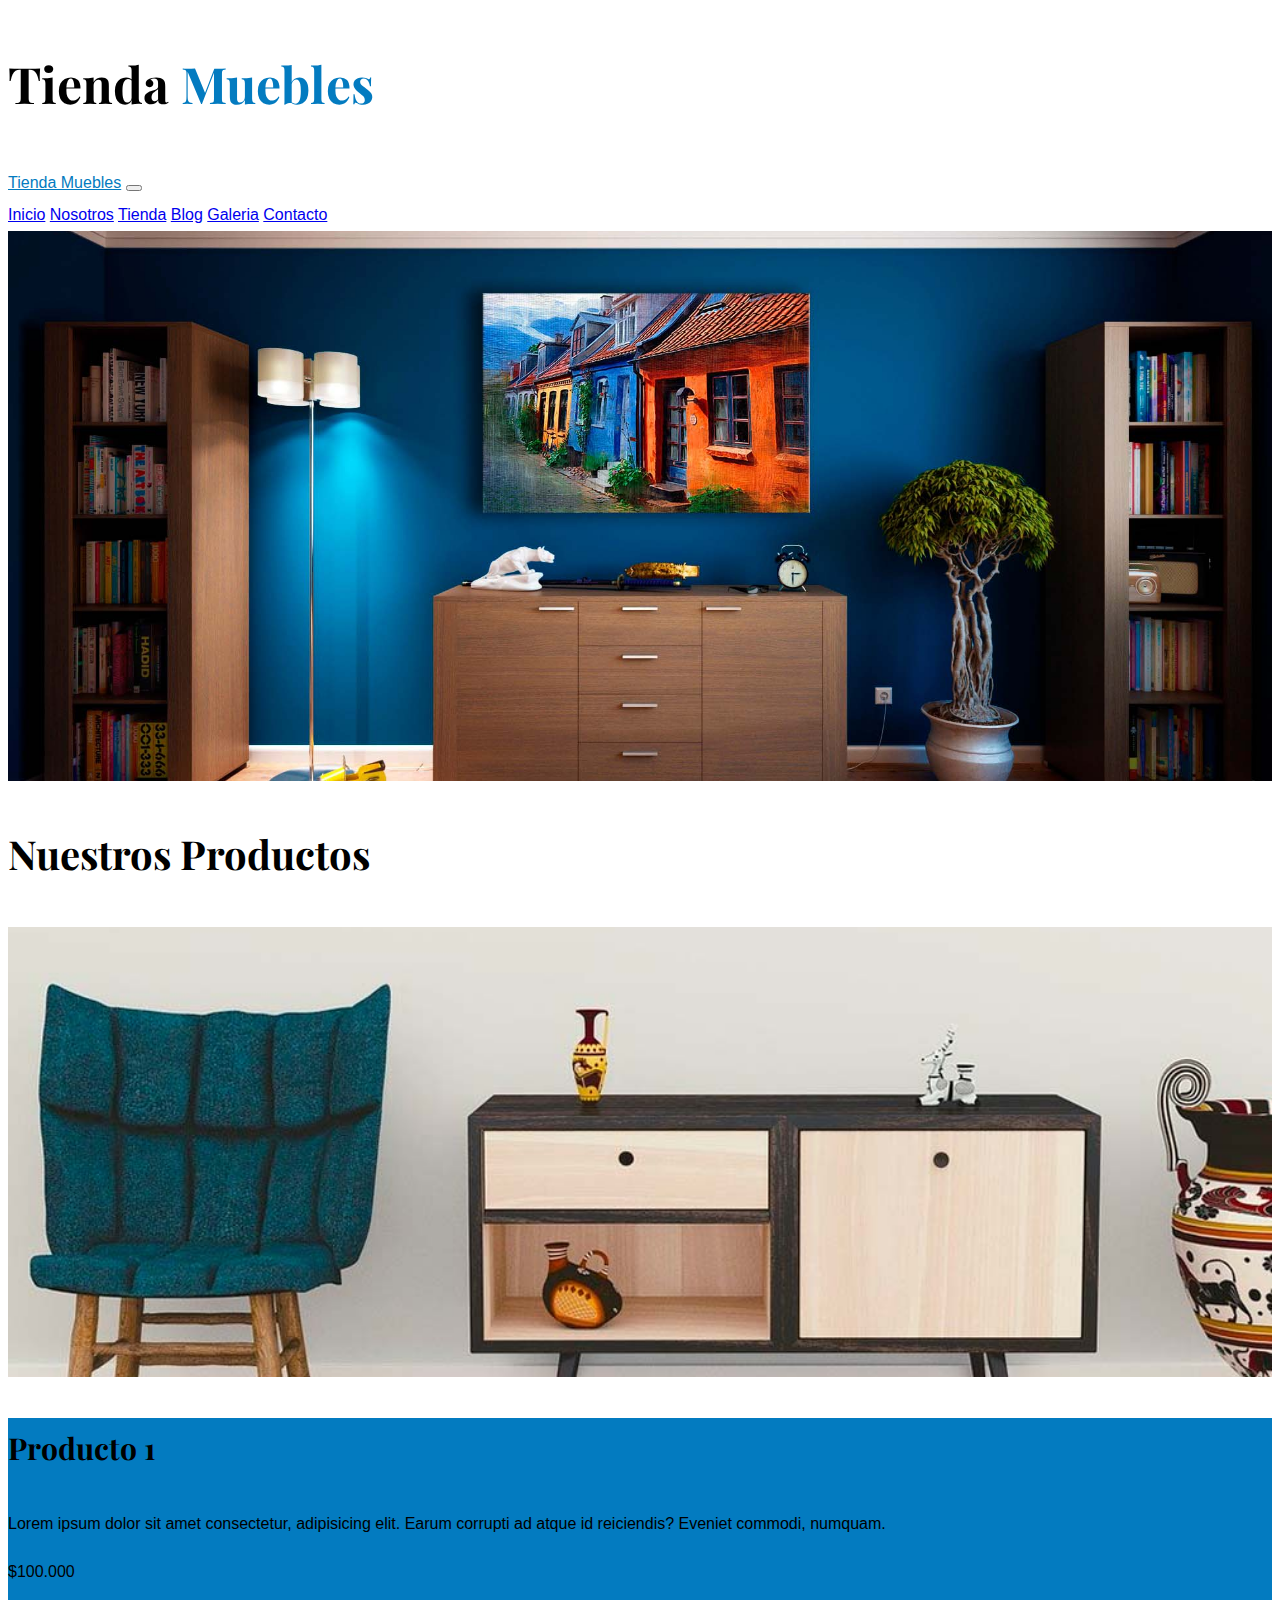
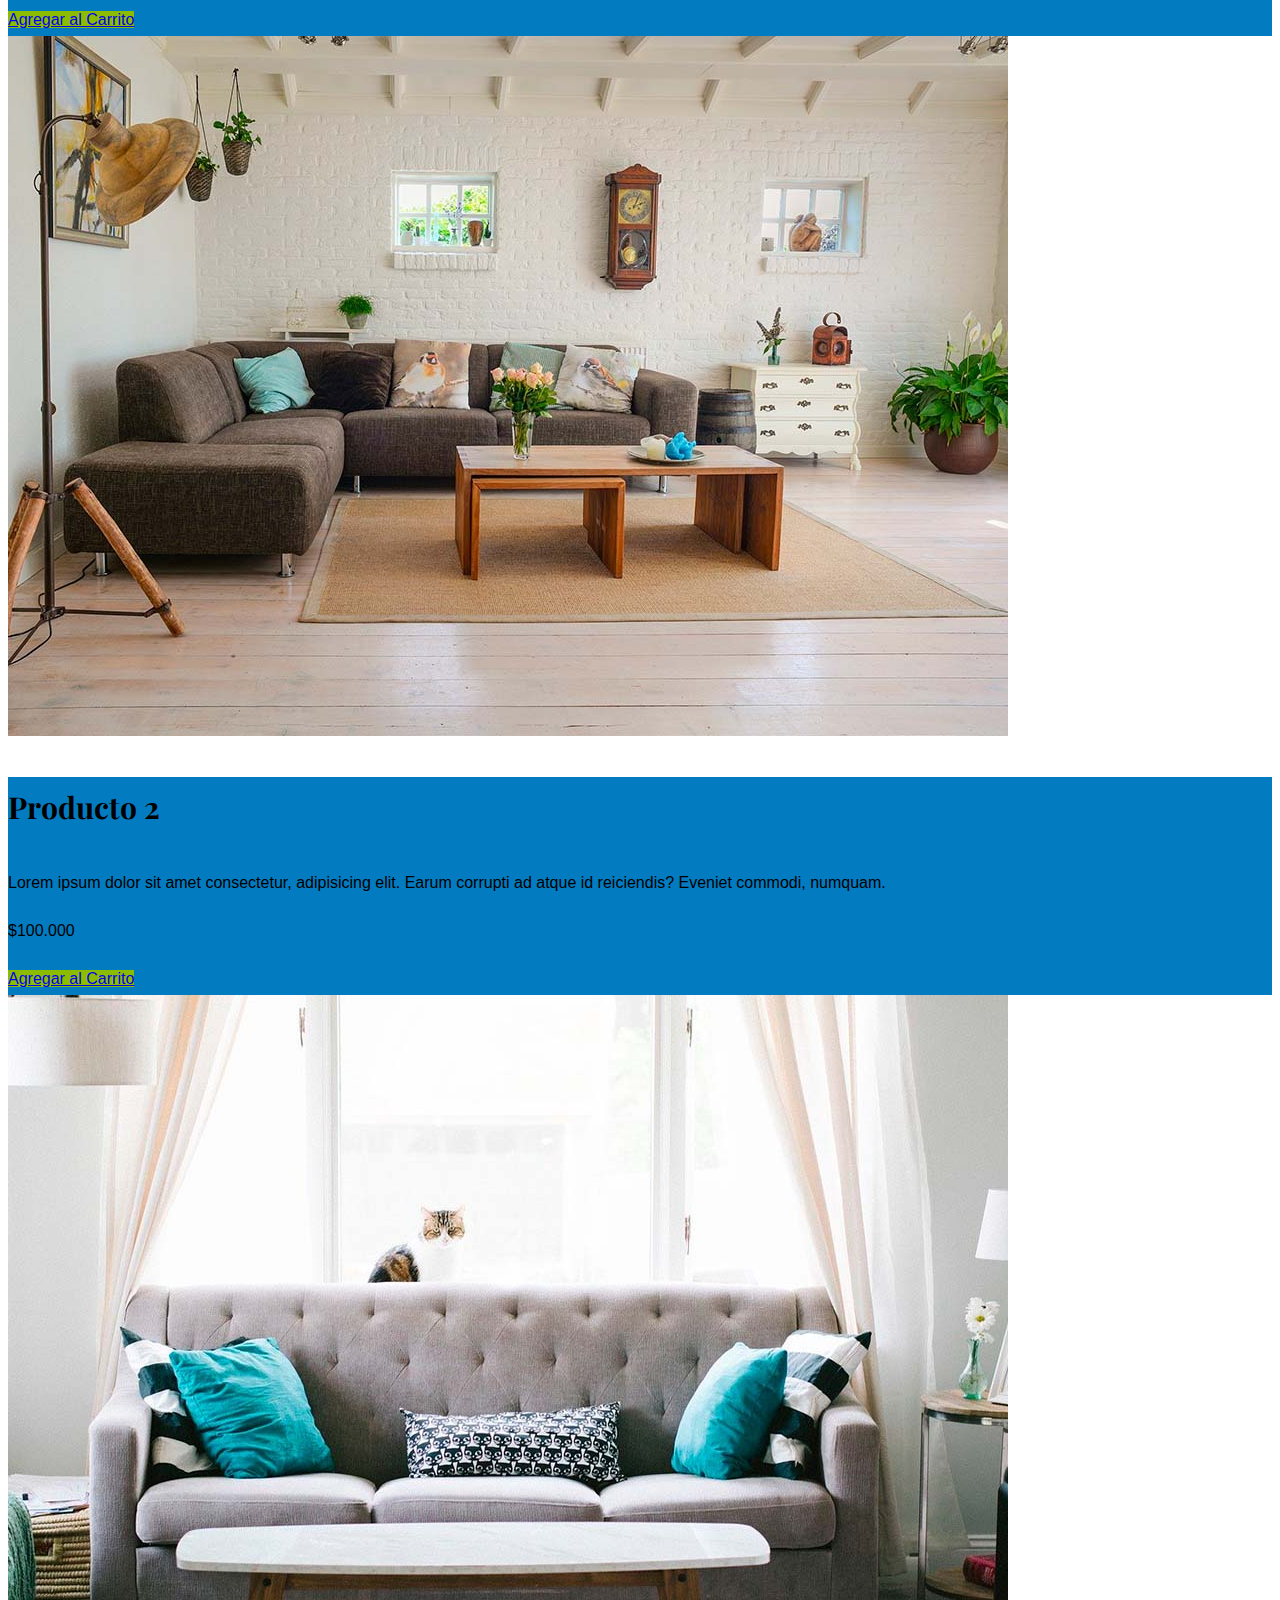
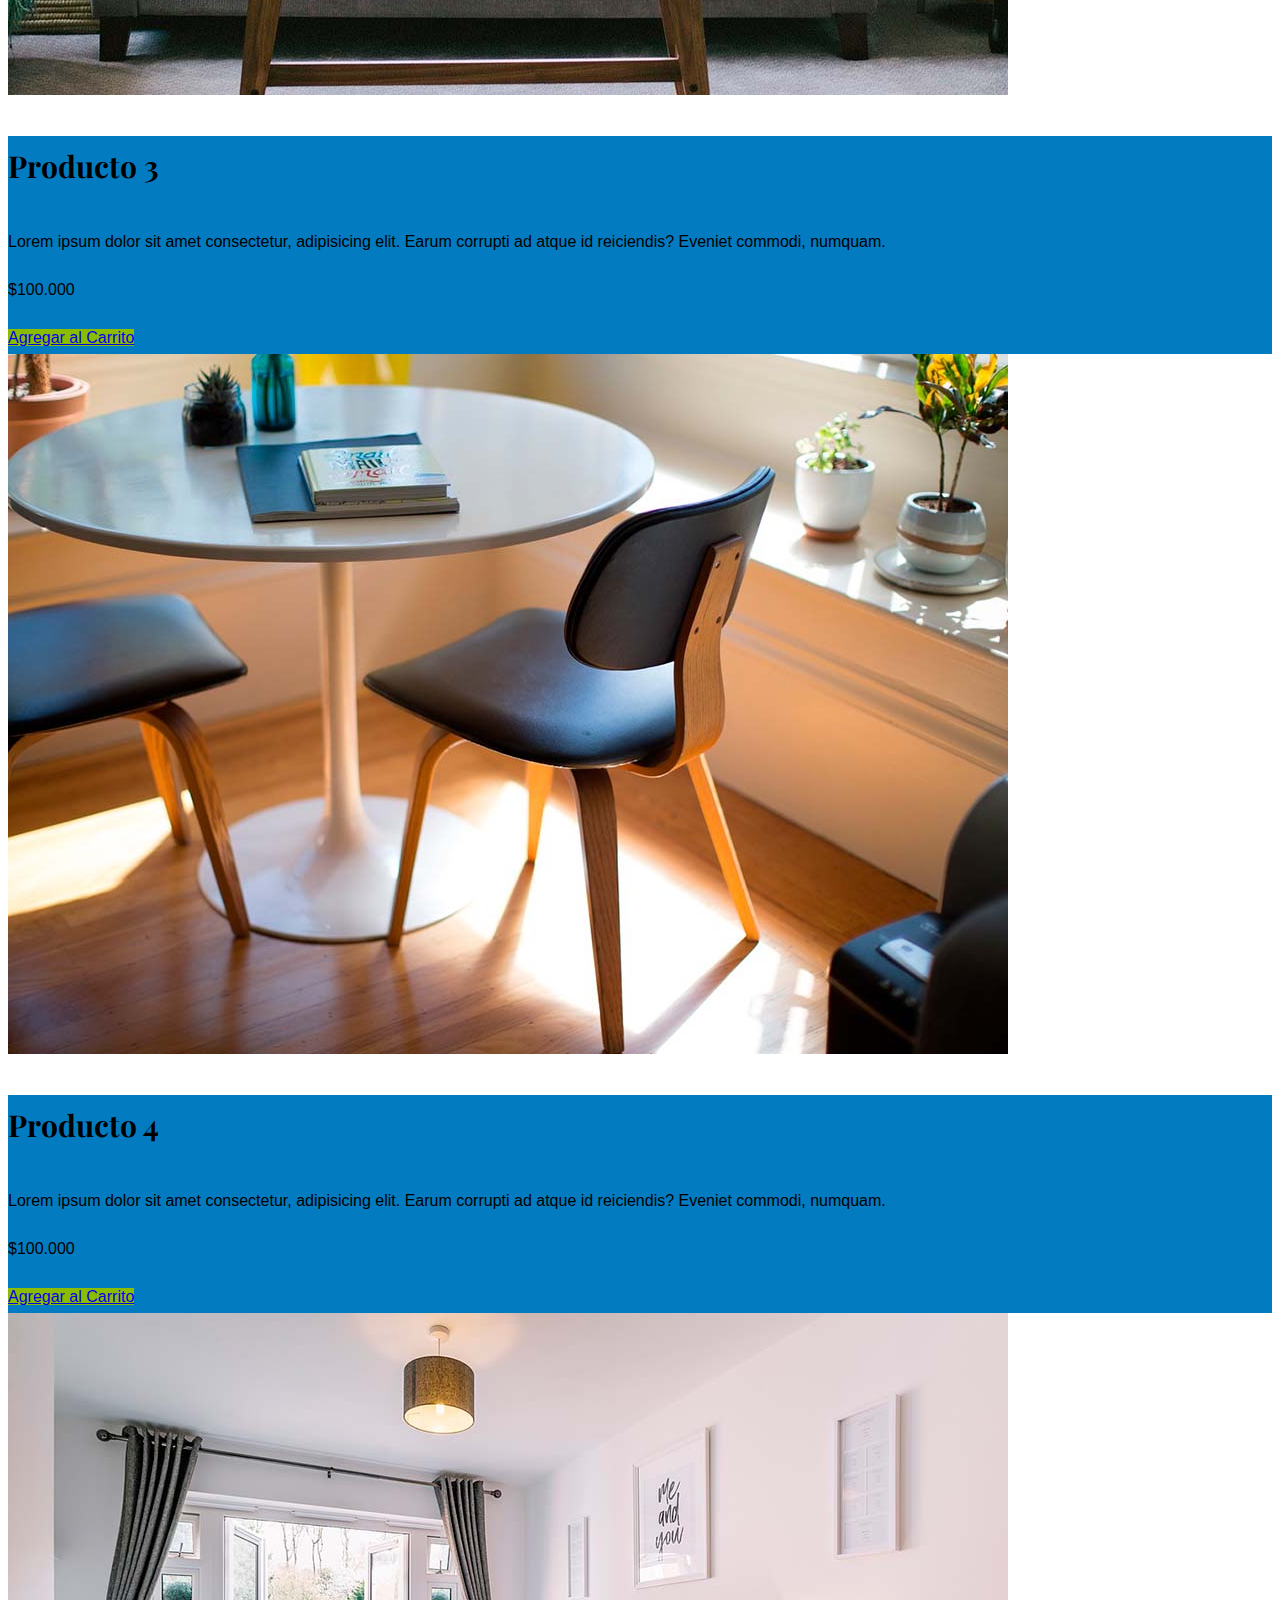
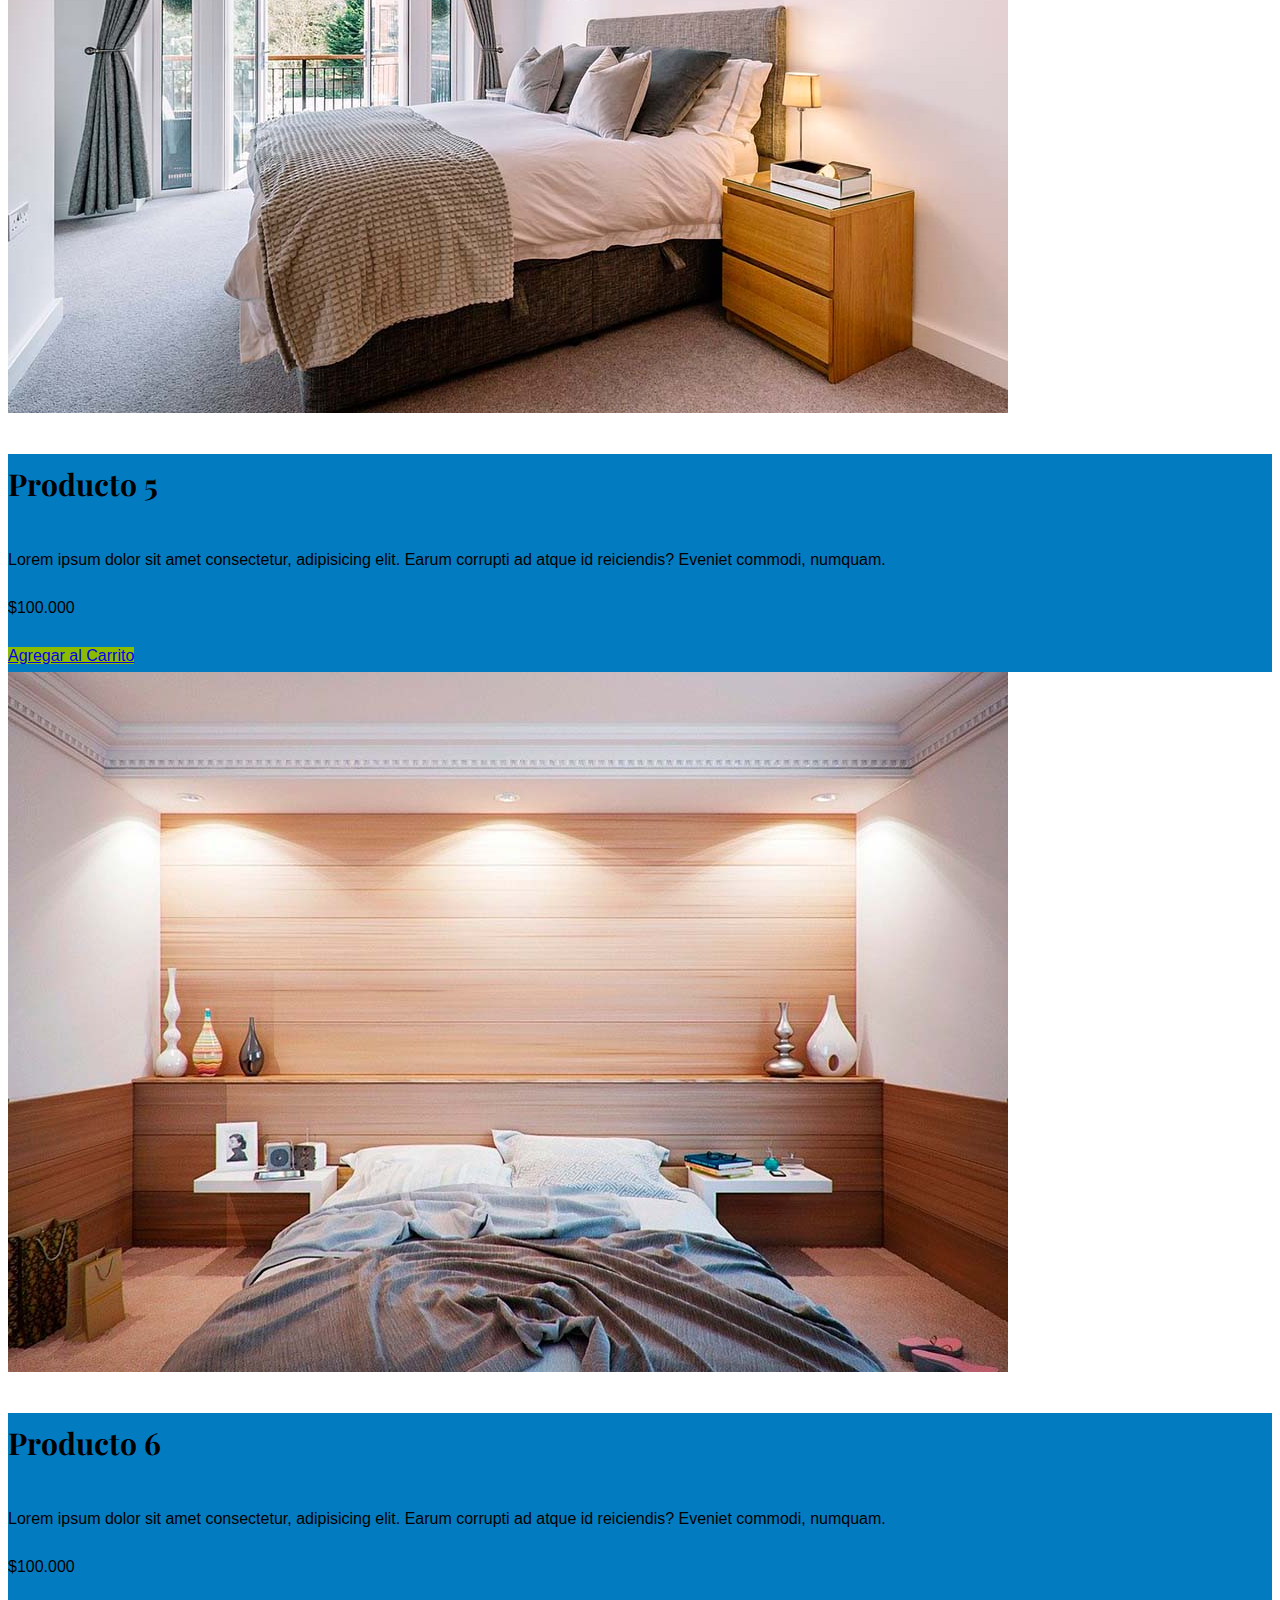
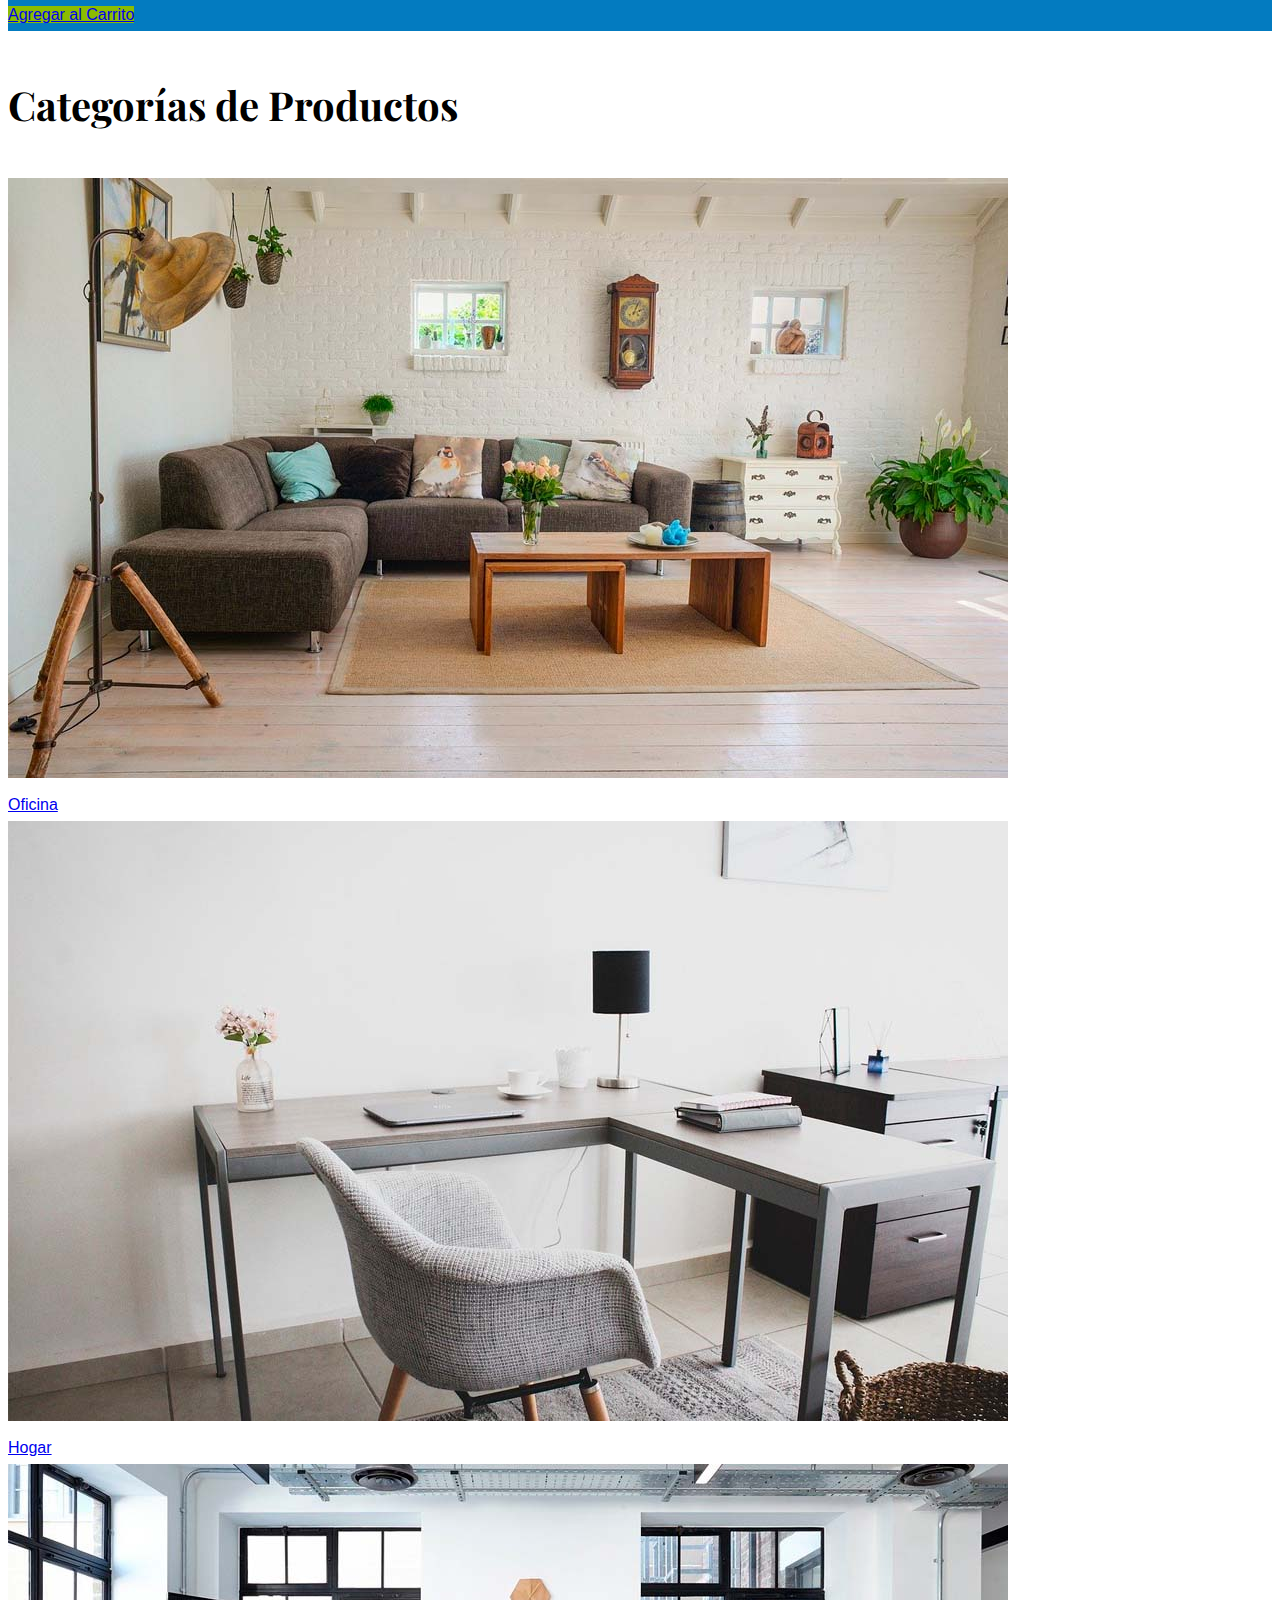
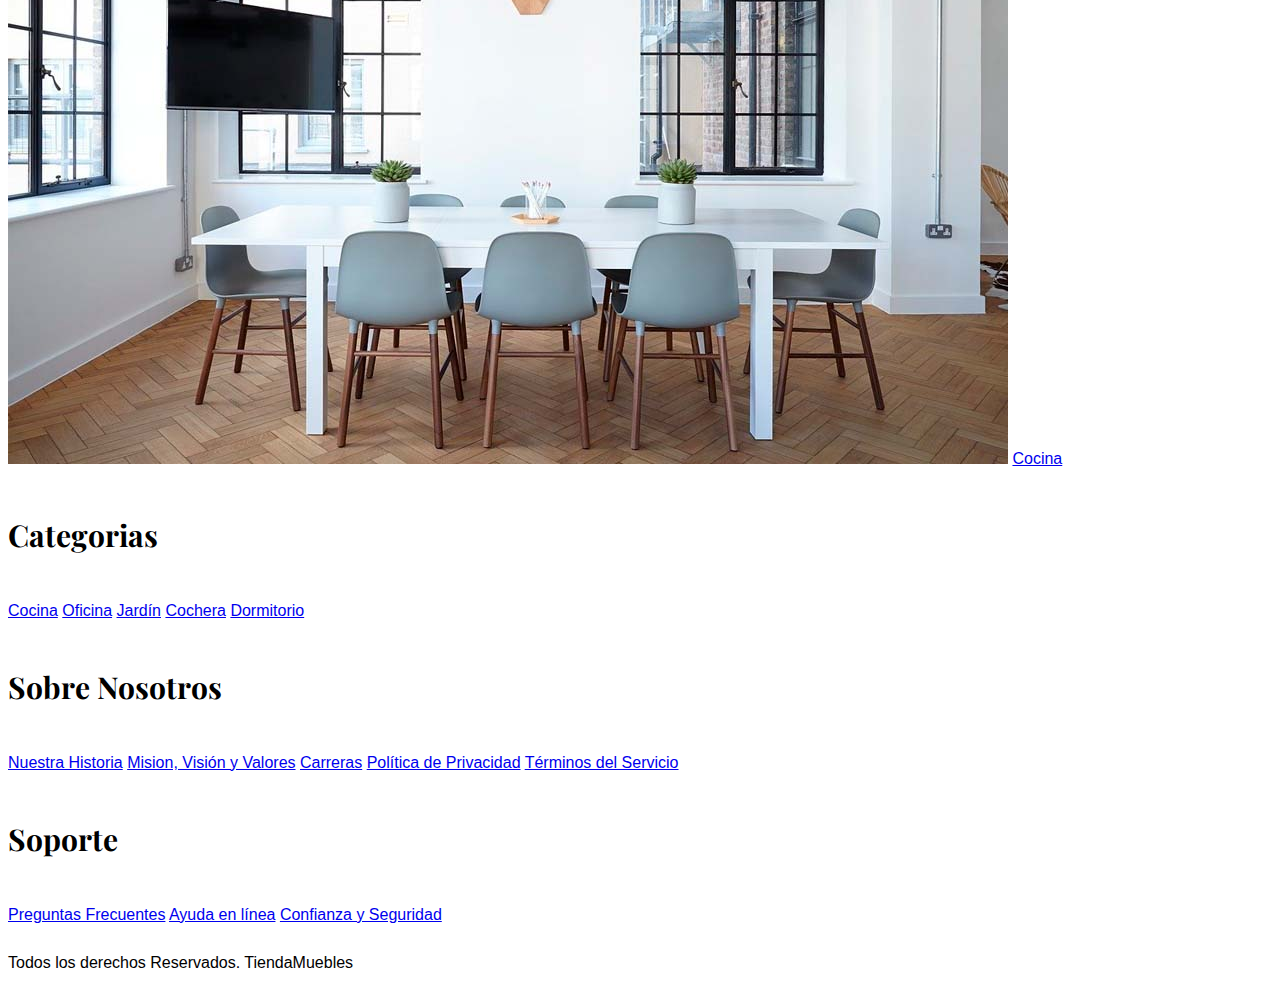
<file: index.html>
<!DOCTYPE html>
<html lang="en">

<head>
  <meta charset="UTF-8">
  <meta http-equiv="X-UA-Compatible" content="IE=edge">
  <meta name="viewport" content="width=device-width, initial-scale=1.0">
  <title>Eccomerce - Inicio</title>
  <link rel="preconnect" href="https://fonts.googleapis.com">
  <link rel="preconnect" href="https://fonts.gstatic.com" crossorigin>
  <link
    href="https://fonts.googleapis.com/css2?family=Playfair+Display:wght@700&family=Raleway:wght@400;700;900&display=swap"
    rel="stylesheet">
  <link href="https://cdn.jsdelivr.net/npm/bootstrap@5.3.0-alpha3/dist/css/bootstrap.min.css" rel="stylesheet"
    integrity="sha384-KK94CHFLLe+nY2dmCWGMq91rCGa5gtU4mk92HdvYe+M/SXH301p5ILy+dN9+nJOZ" crossorigin="anonymous">
  <link rel="stylesheet" href="css/app.css">
</head>

<body>

  <header class="py-4">
    <h1 class="text-center">Tienda <span class="text-primary">Muebles</span></h1>
  </header>

  <div class="border-top py-4">
    <div class="navbar navbar-expand-lg container navbar-light">
      <a class="navbar-brand nombre-sitio d-lg-none fs-2 fw-bold text-uppercase" href="index.html">Tienda Muebles</a>
      <button class="navbar-toggler" type="button" data-bs-toggle="collapse" data-bs-target="#navegacion">
        <span class="navbar-toggler-icon"></span>
      </button>

      <div id="navegacion" class="collapse navbar-collapse">
        <nav class="navbar-nav container d-flex flex-md-row justify-content-md-between text-center">
          <a class="text-dark text-decoration-none" href="index.html">Inicio</a>
          <a class="text-dark text-decoration-none" href="nosotros.html">Nosotros</a>
          <a class="text-dark text-decoration-none" href="tienda.html">Tienda</a>
          <a class="text-dark text-decoration-none" href="blog.html">Blog</a>
          <a class="text-dark text-decoration-none" href="galeria.html">Galeria</a>
          <a class="text-dark text-decoration-none" href="contacto.html">Contacto</a>
        </nav>
      </div>
    </div>
  </div>

  <div class="hero"></div>

  <main class="container-xl py-5">
    <h2 class="text-center my-5">Nuestros Productos</h2>

    <div class="row g-0 pt-5 mb-4">
      <div class="col-md-8 producto">
        <img class="img-fluid" src="img/producto1.jpg" alt="imagen producto">
      </div>
      <div class="col-md-4 bg-primary text-center p-5 text-white d-flex flex-column justify-content-center">
        <h3>Producto 1</h3>
        <p>Lorem ipsum dolor sit amet consectetur, adipisicing elit. Earum corrupti ad atque id reiciendis? Eveniet
          commodi, numquam.</p>
        <p class="fs-1 fw-bold">$100.000</p>
        <a class="btn btn-success fs-3 fw-bold text-uppercase py-3" href="#">Agregar al Carrito</a>
      </div>
    </div>

    <div class="row">
      <div class="col-md-6 mb-4">
        <div class="card">
          <img class="card-img-top" src="img/producto2.jpg" alt="imagen producto">
          <div class="card-body bg-primary text-center text-white p-5">
            <h3>Producto 2</h3>
            <p>Lorem ipsum dolor sit amet consectetur, adipisicing elit. Earum corrupti ad atque id reiciendis? Eveniet
              commodi, numquam.</p>
            <p class="fs-1 fw-bold">$100.000</p>
            <a class="btn btn-success fs-3 fw-bold text-uppercase py-3 d-block" href="#">Agregar al Carrito</a>
          </div>
        </div>
      </div>

      <div class="col-md-6 mb-4">
        <div class="card">
          <img class="card-img-top" src="img/producto3.jpg" alt="imagen producto">
          <div class="card-body bg-primary text-center text-white p-5">
            <h3>Producto 3</h3>
            <p>Lorem ipsum dolor sit amet consectetur, adipisicing elit. Earum corrupti ad atque id reiciendis? Eveniet
              commodi, numquam.</p>
            <p class="fs-1 fw-bold">$100.000</p>
            <a class="btn btn-success fs-3 fw-bold text-uppercase py-3 d-block" href="#">Agregar al Carrito</a>
          </div>
        </div>
      </div>
    </div>

    <div class="row">
      <div class="col-md-4 mb-4">
        <div class="card">
          <img class="card-img-top" src="img/producto4.jpg" alt="imagen producto">
          <div class="card-body bg-primary text-center text-white p-5">
            <h3>Producto 4</h3>
            <p>Lorem ipsum dolor sit amet consectetur, adipisicing elit. Earum corrupti ad atque id reiciendis? Eveniet
              commodi, numquam.</p>
            <p class="fs-1 fw-bold">$100.000</p>
            <a class="btn btn-success fs-3 fw-bold text-uppercase py-3 d-block" href="#">Agregar al Carrito</a>
          </div>
        </div>
      </div>

      <div class="col-md-4 mb-4">
        <div class="card">
          <img class="card-img-top" src="img/producto5.jpg" alt="imagen producto">
          <div class="card-body bg-primary text-center text-white p-5">
            <h3>Producto 5</h3>
            <p>Lorem ipsum dolor sit amet consectetur, adipisicing elit. Earum corrupti ad atque id reiciendis? Eveniet
              commodi, numquam.</p>
            <p class="fs-1 fw-bold">$100.000</p>
            <a class="btn btn-success fs-3 fw-bold text-uppercase py-3 d-block" href="#">Agregar al Carrito</a>
          </div>
        </div>
      </div>

      <div class="col-md-4 mb-4">
        <div class="card">
          <img class="card-img-top" src="img/producto6.jpg" alt="imagen producto">
          <div class="card-body bg-primary text-center text-white p-5">
            <h3>Producto 6</h3>
            <p>Lorem ipsum dolor sit amet consectetur, adipisicing elit. Earum corrupti ad atque id reiciendis? Eveniet
              commodi, numquam.</p>
            <p class="fs-1 fw-bold">$100.000</p>
            <a class="btn btn-success fs-3 fw-bold text-uppercase py-3 d-block" href="#">Agregar al Carrito</a>
          </div>
        </div>
      </div>
    </div>
  </main>

  <section class="container-xl">
    <h2 class="text-center py-5">Categorías de Productos</h2>

    <div class="row mt-5">
      <div class="col-md-4 categoria">
        <div class="overflow-hidden">
          <img class="img-fluid" src="img/categoria1.jpg" alt="imagen categoria">
        </div>
        <a class="text-dark fs-2 text-decoration-none text-center d-block py-3" href="#">Oficina</a>
      </div>

      <div class="col-md-4 categoria">
        <div class="overflow-hidden">
          <img class="img-fluid" src="img/categoria2.jpg" alt="imagen categoria">
        </div>
        <a class="text-dark fs-2 text-decoration-none text-center d-block py-3" href="#">Hogar</a>
      </div>

      <div class="col-md-4 categoria">
        <div class="overflow-hidden">
          <img class="img-fluid" src="img/categoria3.jpg" alt="imagen categoria">
          <a class="text-dark fs-2 text-decoration-none text-center d-block py-3" href="#">Cocina</a>
        </div>
      </div>
    </div>
  </section>

  <footer class="pt-5 mt-5 border-top">
    <div class="container-xl mt-5">
      <div class="row">
        <div class="col-md-4 mb-4 mb-md-0 text-center">
          <h3 class="mb-4">Categorias</h3>
          <nav class="d-flex flex-column">
            <a class="text-dark text-decoration-none" href="#">Cocina</a>
            <a class="text-dark text-decoration-none" href="#">Oficina</a>
            <a class="text-dark text-decoration-none" href="#">Jardín</a>
            <a class="text-dark text-decoration-none" href="#">Cochera</a>
            <a class="text-dark text-decoration-none" href="#">Dormitorio</a>
          </nav>
        </div>

        <div class="col-md-4 mb-4 mb-md-0 text-center">
          <h3 class="mb-4">Sobre Nosotros</h3>
          <nav class="d-flex flex-column">
            <a class="text-dark text-decoration-none" href="#">Nuestra Historia</a>
            <a class="text-dark text-decoration-none" href="#">Mision, Visión y Valores</a>
            <a class="text-dark text-decoration-none" href="#">Carreras</a>
            <a class="text-dark text-decoration-none" href="#">Política de Privacidad</a>
            <a class="text-dark text-decoration-none" href="#">Términos del Servicio</a>
          </nav>
        </div>

        <div class="col-md-4 mb-4 mb-md-0 text-center">
          <h3 class="mb-4">Soporte</h3>
          <nav class="d-flex flex-column">
            <a class="text-dark text-decoration-none" href="#">Preguntas Frecuentes</a>
            <a class="text-dark text-decoration-none" href="#">Ayuda en línea</a>
            <a class="text-dark text-decoration-none" href="#">Confianza y Seguridad</a>
          </nav>
        </div>
      </div>

      <p class="fs-2 text-center mt-5">Todos los derechos Reservados. TiendaMuebles</p>
    </div>
  </footer>

  <script src="https://cdn.jsdelivr.net/npm/bootstrap@5.3.0-alpha3/dist/js/bootstrap.bundle.min.js"
    integrity="sha384-ENjdO4Dr2bkBIFxQpeoTz1HIcje39Wm4jDKdf19U8gI4ddQ3GYNS7NTKfAdVQSZe" crossorigin="anonymous">
    </script>
</body>

</html>
</file>
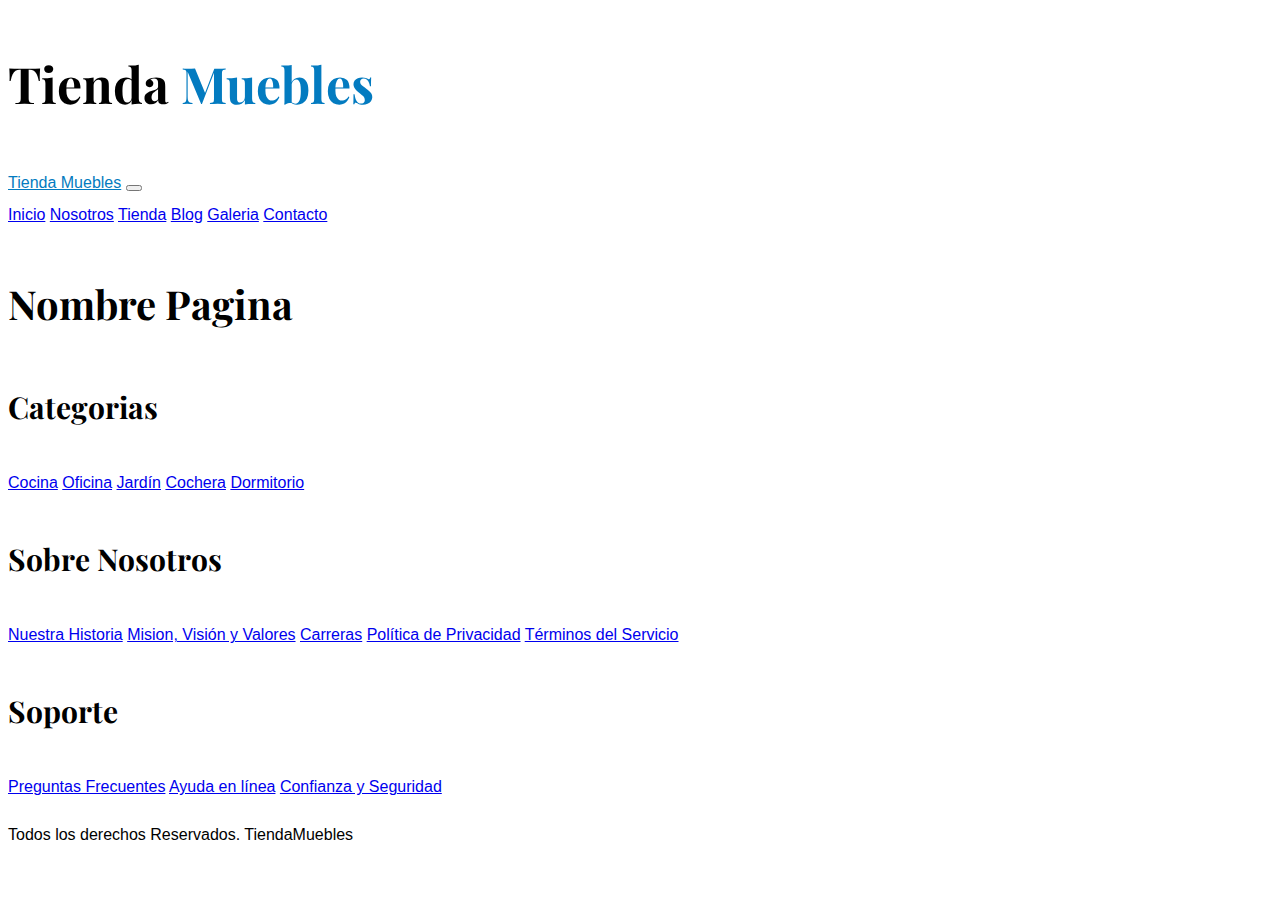
<file: base.html>
<!DOCTYPE html>
<html lang="en">

<head>
  <meta charset="UTF-8">
  <meta http-equiv="X-UA-Compatible" content="IE=edge">
  <meta name="viewport" content="width=device-width, initial-scale=1.0">
  <title>Ecommerce - Nombre Página</title>
  <link rel="preconnect" href="https://fonts.googleapis.com">
  <link rel="preconnect" href="https://fonts.gstatic.com" crossorigin>
  <link
    href="https://fonts.googleapis.com/css2?family=Playfair+Display:wght@700&family=Raleway:wght@400;700;900&display=swap"
    rel="stylesheet">
  <link href="https://cdn.jsdelivr.net/npm/bootstrap@5.3.0-alpha3/dist/css/bootstrap.min.css" rel="stylesheet"
    integrity="sha384-KK94CHFLLe+nY2dmCWGMq91rCGa5gtU4mk92HdvYe+M/SXH301p5ILy+dN9+nJOZ" crossorigin="anonymous">
  <link rel="stylesheet" href="css/app.css">
</head>

<body>

  <header class="py-4">
    <h1 class="text-center">Tienda <span class="text-primary">Muebles</span></h1>
  </header>

  <div class="border-top py-4">
    <div class="navbar navbar-expand-lg container navbar-light">
      <a class="navbar-brand nombre-sitio d-lg-none fs-2 fw-bold text-uppercase" href="index.html">Tienda Muebles</a>
      <button class="navbar-toggler" type="button" data-bs-toggle="collapse" data-bs-target="#navegacion">
        <span class="navbar-toggler-icon"></span>
      </button>

      <div id="navegacion" class="collapse navbar-collapse">
        <nav class="navbar-nav container d-flex flex-md-row justify-content-md-between text-center">
          <a class="text-dark text-decoration-none" href="index.html">Inicio</a>
          <a class="text-dark text-decoration-none" href="nosotros.html">Nosotros</a>
          <a class="text-dark text-decoration-none" href="tienda.html">Tienda</a>
          <a class="text-dark text-decoration-none" href="blog.html">Blog</a>
          <a class="text-dark text-decoration-none" href="galeria.html">Galeria</a>
          <a class="text-dark text-decoration-none" href="contacto.html">Contacto</a>
        </nav>
      </div>
    </div>
  </div>

  <main class="container-xl py-5">
    <h2 class="text-center my-5">Nombre Pagina</h2>
  </main>


  <footer class="pt-5 mt-5 border-top">
    <div class="container-xl mt-5">
      <div class="row">
        <div class="col-md-4 mb-4 mb-md-0 text-center">
          <h3 class="mb-4">Categorias</h3>
          <nav class="d-flex flex-column">
            <a class="text-dark text-decoration-none" href="#">Cocina</a>
            <a class="text-dark text-decoration-none" href="#">Oficina</a>
            <a class="text-dark text-decoration-none" href="#">Jardín</a>
            <a class="text-dark text-decoration-none" href="#">Cochera</a>
            <a class="text-dark text-decoration-none" href="#">Dormitorio</a>
          </nav>
        </div>

        <div class="col-md-4 mb-4 mb-md-0 text-center">
          <h3 class="mb-4">Sobre Nosotros</h3>
          <nav class="d-flex flex-column">
            <a class="text-dark text-decoration-none" href="#">Nuestra Historia</a>
            <a class="text-dark text-decoration-none" href="#">Mision, Visión y Valores</a>
            <a class="text-dark text-decoration-none" href="#">Carreras</a>
            <a class="text-dark text-decoration-none" href="#">Política de Privacidad</a>
            <a class="text-dark text-decoration-none" href="#">Términos del Servicio</a>
          </nav>
        </div>

        <div class="col-md-4 mb-4 mb-md-0 text-center">
          <h3 class="mb-4">Soporte</h3>
          <nav class="d-flex flex-column">
            <a class="text-dark text-decoration-none" href="#">Preguntas Frecuentes</a>
            <a class="text-dark text-decoration-none" href="#">Ayuda en línea</a>
            <a class="text-dark text-decoration-none" href="#">Confianza y Seguridad</a>
          </nav>
        </div>
      </div>

      <p class="fs-2 text-center mt-5">Todos los derechos Reservados. TiendaMuebles</p>
    </div>
  </footer>

  <script src="https://cdn.jsdelivr.net/npm/bootstrap@5.3.0-alpha3/dist/js/bootstrap.bundle.min.js"
    integrity="sha384-ENjdO4Dr2bkBIFxQpeoTz1HIcje39Wm4jDKdf19U8gI4ddQ3GYNS7NTKfAdVQSZe" crossorigin="anonymous">
    </script>
</body>

</html>
</file>
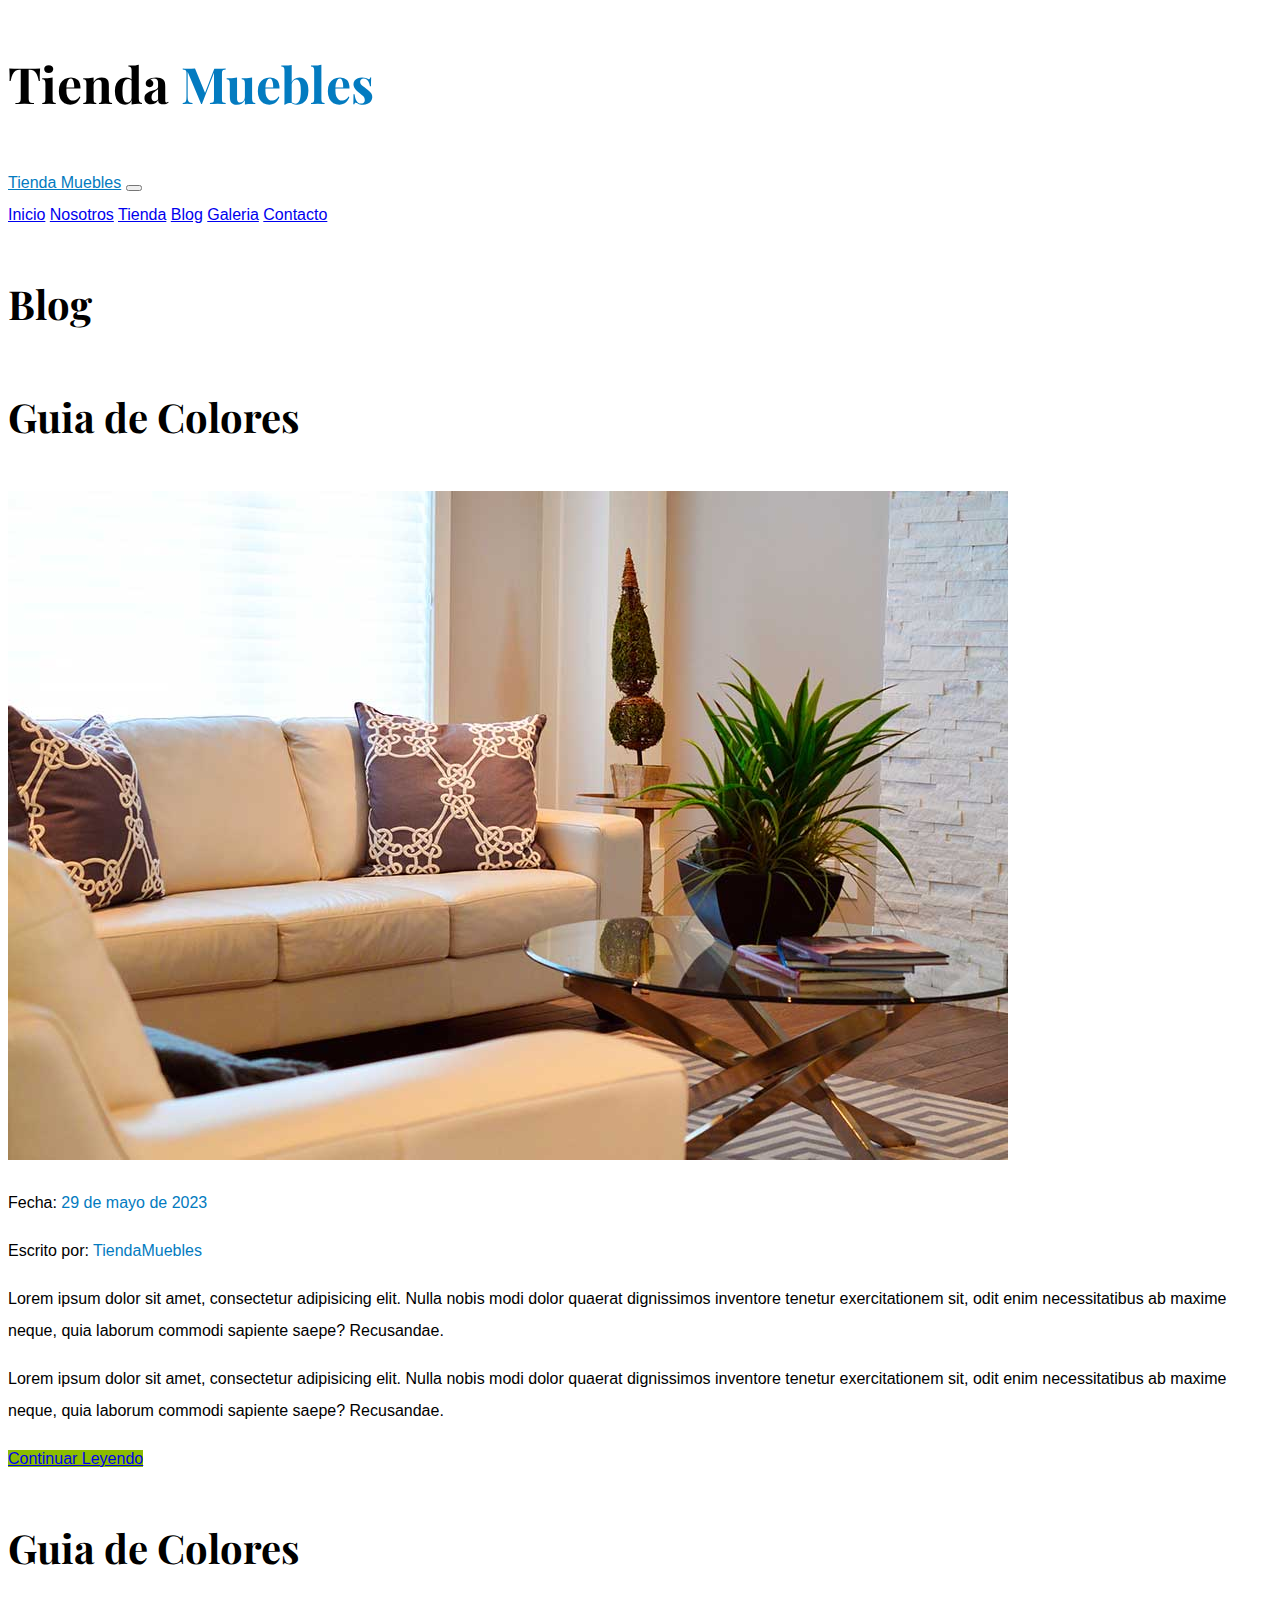
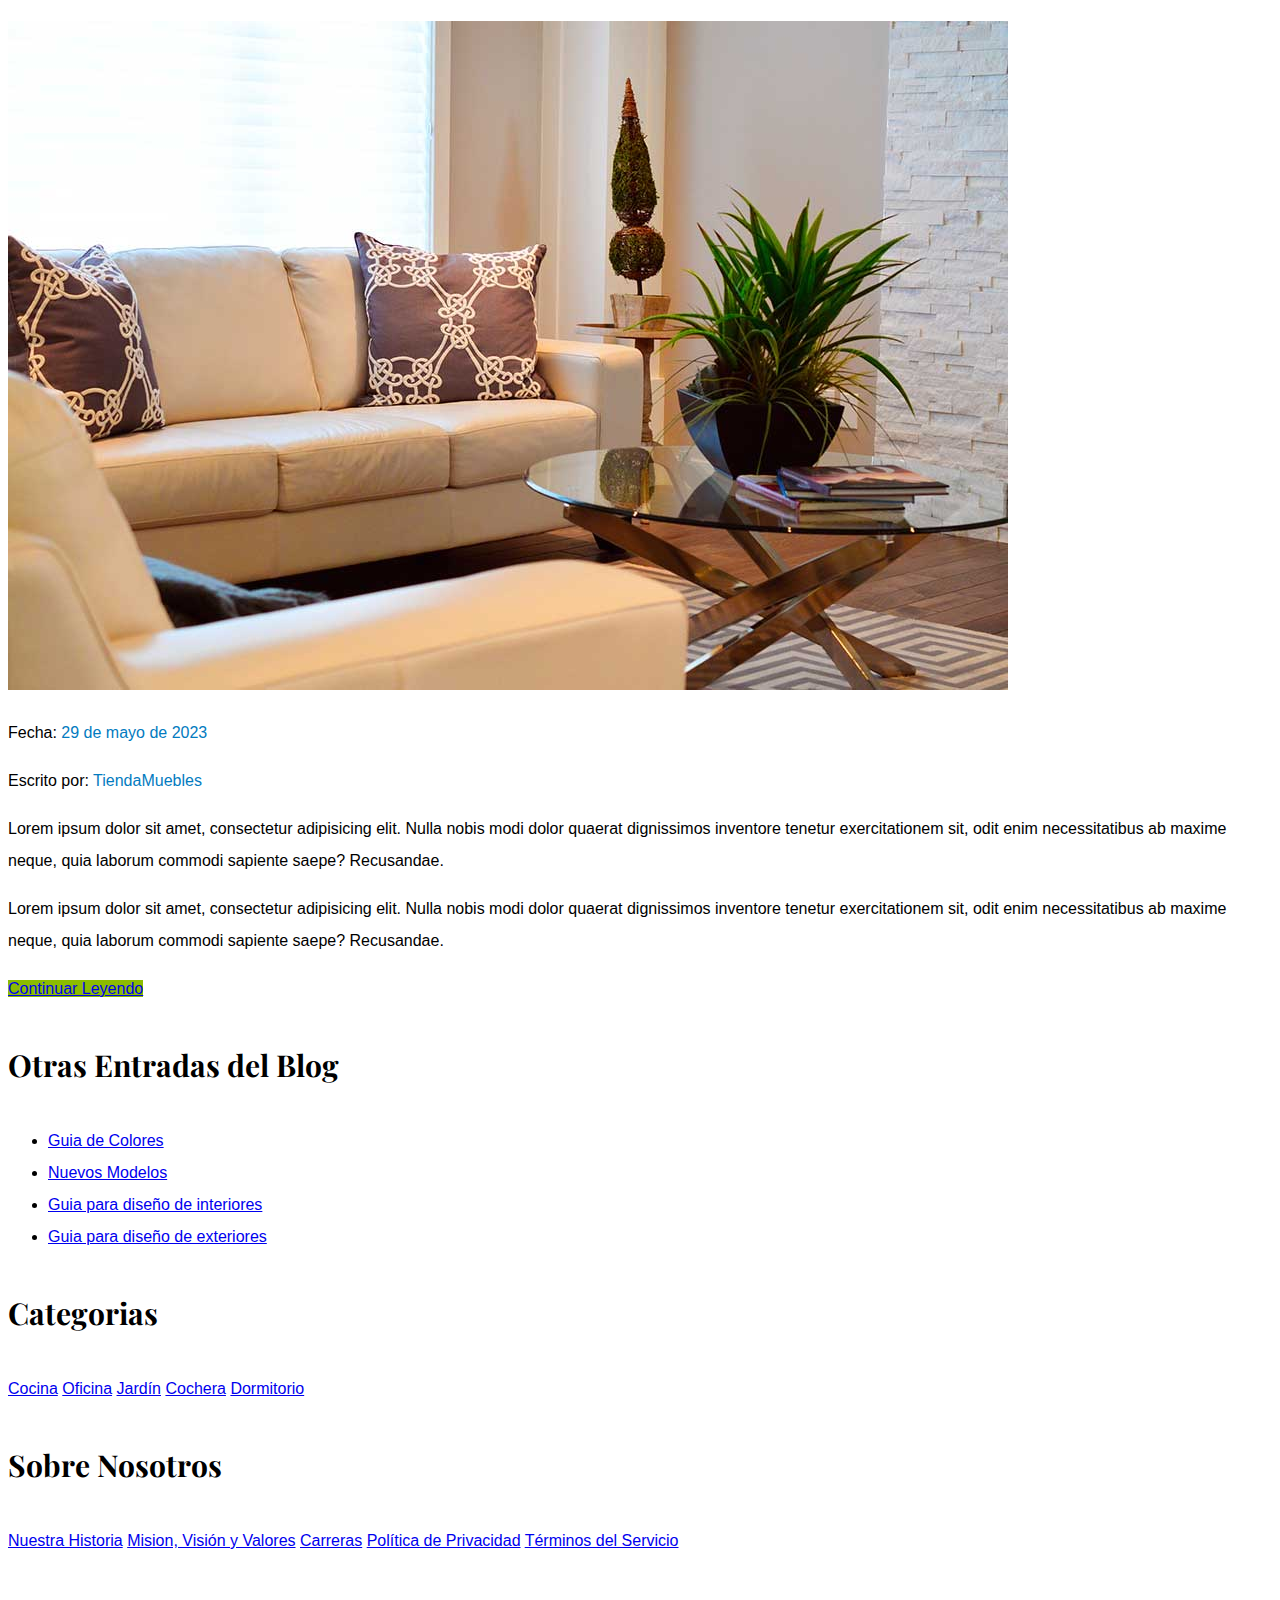
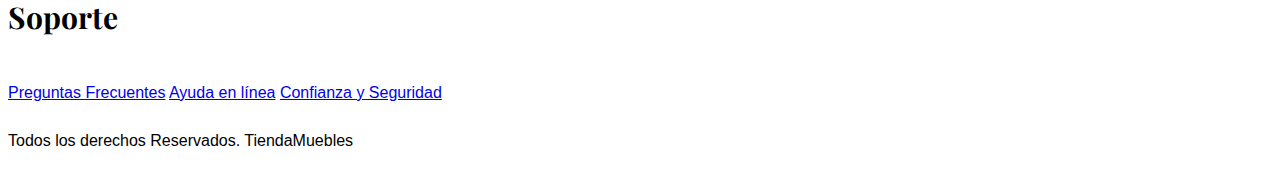
<file: blog.html>
<!DOCTYPE html>
<html lang="en">

<head>
  <meta charset="UTF-8">
  <meta http-equiv="X-UA-Compatible" content="IE=edge">
  <meta name="viewport" content="width=device-width, initial-scale=1.0">
  <title>Ecommerce - Blog</title>
  <link rel="preconnect" href="https://fonts.googleapis.com">
  <link rel="preconnect" href="https://fonts.gstatic.com" crossorigin>
  <link
    href="https://fonts.googleapis.com/css2?family=Playfair+Display:wght@700&family=Raleway:wght@400;700;900&display=swap"
    rel="stylesheet">
  <link href="https://cdn.jsdelivr.net/npm/bootstrap@5.3.0-alpha3/dist/css/bootstrap.min.css" rel="stylesheet"
    integrity="sha384-KK94CHFLLe+nY2dmCWGMq91rCGa5gtU4mk92HdvYe+M/SXH301p5ILy+dN9+nJOZ" crossorigin="anonymous">
  <link rel="stylesheet" href="css/app.css">
</head>

<body>

  <header class="py-4">
    <h1 class="text-center">Tienda <span class="text-primary">Muebles</span></h1>
  </header>

  <div class="border-top py-4">
    <div class="navbar navbar-expand-lg container navbar-light">
      <a class="navbar-brand nombre-sitio d-lg-none fs-2 fw-bold text-uppercase" href="index.html">Tienda Muebles</a>
      <button class="navbar-toggler" type="button" data-bs-toggle="collapse" data-bs-target="#navegacion">
        <span class="navbar-toggler-icon"></span>
      </button>

      <div id="navegacion" class="collapse navbar-collapse">
        <nav class="navbar-nav container d-flex flex-md-row justify-content-md-between text-center">
          <a class="text-dark text-decoration-none" href="index.html">Inicio</a>
          <a class="text-dark text-decoration-none" href="nosotros.html">Nosotros</a>
          <a class="text-dark text-decoration-none" href="tienda.html">Tienda</a>
          <a class="text-dark text-decoration-none" href="blog.html">Blog</a>
          <a class="text-dark text-decoration-none" href="galeria.html">Galeria</a>
          <a class="text-dark text-decoration-none" href="contacto.html">Contacto</a>
        </nav>
      </div>
    </div>
  </div>

  <section class="container-xl py-5">
    <h2 class="text-center my-5">Blog</h2>

    <div class="row mt-5 gx-5">
      <main class="col-md-8 order-1 order-md-0">
        <article class="mb-2 pb-5">
          <h2 class="my-5">Guia de Colores</h2>
          <img class="img-fluid" src="img/nosotros.jpg" alt="imagen blog">
          <div class="d-flex flex-column flex-md-row justify-content-md-between mt-4">
            <p class="fw-bold">Fecha:
              <span class="text-primary">29 de mayo de 2023</span>
            </p>
            <p class="fw-bold">Escrito por:
              <span class="text-primary">TiendaMuebles</span>
            </p>
          </div>

          <p>Lorem ipsum dolor sit amet, consectetur adipisicing elit. Nulla nobis modi dolor quaerat dignissimos
            inventore tenetur exercitationem sit, odit enim necessitatibus ab maxime neque, quia laborum commodi
            sapiente saepe? Recusandae.</p>
          <p>Lorem ipsum dolor sit amet, consectetur adipisicing elit. Nulla nobis modi dolor quaerat dignissimos
            inventore tenetur exercitationem sit, odit enim necessitatibus ab maxime neque, quia laborum commodi
            sapiente saepe? Recusandae.</p>

          <a class="btn btn-success px-5 py-3 fs-3 text-uppercase fw-bold rounded-0 d-block d-md-inline-block"
            href="entrada.html">Continuar
            Leyendo</a>
        </article>

        <article class="mb-2 pb-5 border-top">
          <h2 class="my-5">Guia de Colores</h2>
          <img class="img-fluid" src="img/nosotros.jpg" alt="imagen blog">
          <div class="d-flex flex-column flex-md-row justify-content-md-between mt-4">
            <p class="fw-bold">Fecha:
              <span class="text-primary">29 de mayo de 2023</span>
            </p>
            <p class="fw-bold">Escrito por:
              <span class="text-primary">TiendaMuebles</span>
            </p>
          </div>

          <p>Lorem ipsum dolor sit amet, consectetur adipisicing elit. Nulla nobis modi dolor quaerat dignissimos
            inventore tenetur exercitationem sit, odit enim necessitatibus ab maxime neque, quia laborum commodi
            sapiente saepe? Recusandae.</p>
          <p>Lorem ipsum dolor sit amet, consectetur adipisicing elit. Nulla nobis modi dolor quaerat dignissimos
            inventore tenetur exercitationem sit, odit enim necessitatibus ab maxime neque, quia laborum commodi
            sapiente saepe? Recusandae.</p>

          <a class="btn btn-success px-5 py-3 fs-3 text-uppercase fw-bold rounded-0 d-block d-md-inline-block"
            href="entrada.html">Continuar
            Leyendo</a>
        </article>
      </main>
      <aside class="col-md-4">
        <h3 class="my-5">Otras Entradas del Blog</h3>
        <ul class="mt-5">
          <li>
            <a class="text-dark text-decoration-none" href="#">Guia de Colores</a>
          </li>
          <li>
            <a class="text-dark text-decoration-none" href="#">Nuevos Modelos</a>
          </li>
          <li>
            <a class="text-dark text-decoration-none" href="#">Guia para diseño de interiores</a>
          </li>
          <li>
            <a class="text-dark text-decoration-none" href="#">Guia para diseño de exteriores</a>
          </li>
        </ul>
      </aside>
    </div>
  </section>


  <footer class="pt-5 mt-5 border-top">
    <div class="container-xl mt-5">
      <div class="row">
        <div class="col-md-4 mb-4 mb-md-0 text-center">
          <h3 class="mb-4">Categorias</h3>
          <nav class="d-flex flex-column">
            <a class="text-dark text-decoration-none" href="#">Cocina</a>
            <a class="text-dark text-decoration-none" href="#">Oficina</a>
            <a class="text-dark text-decoration-none" href="#">Jardín</a>
            <a class="text-dark text-decoration-none" href="#">Cochera</a>
            <a class="text-dark text-decoration-none" href="#">Dormitorio</a>
          </nav>
        </div>

        <div class="col-md-4 mb-4 mb-md-0 text-center">
          <h3 class="mb-4">Sobre Nosotros</h3>
          <nav class="d-flex flex-column">
            <a class="text-dark text-decoration-none" href="#">Nuestra Historia</a>
            <a class="text-dark text-decoration-none" href="#">Mision, Visión y Valores</a>
            <a class="text-dark text-decoration-none" href="#">Carreras</a>
            <a class="text-dark text-decoration-none" href="#">Política de Privacidad</a>
            <a class="text-dark text-decoration-none" href="#">Términos del Servicio</a>
          </nav>
        </div>

        <div class="col-md-4 mb-4 mb-md-0 text-center">
          <h3 class="mb-4">Soporte</h3>
          <nav class="d-flex flex-column">
            <a class="text-dark text-decoration-none" href="#">Preguntas Frecuentes</a>
            <a class="text-dark text-decoration-none" href="#">Ayuda en línea</a>
            <a class="text-dark text-decoration-none" href="#">Confianza y Seguridad</a>
          </nav>
        </div>
      </div>

      <p class="fs-2 text-center mt-5">Todos los derechos Reservados. TiendaMuebles</p>
    </div>
  </footer>

  <script src="https://cdn.jsdelivr.net/npm/bootstrap@5.3.0-alpha3/dist/js/bootstrap.bundle.min.js"
    integrity="sha384-ENjdO4Dr2bkBIFxQpeoTz1HIcje39Wm4jDKdf19U8gI4ddQ3GYNS7NTKfAdVQSZe" crossorigin="anonymous">
    </script>
</body>

</html>
</file>
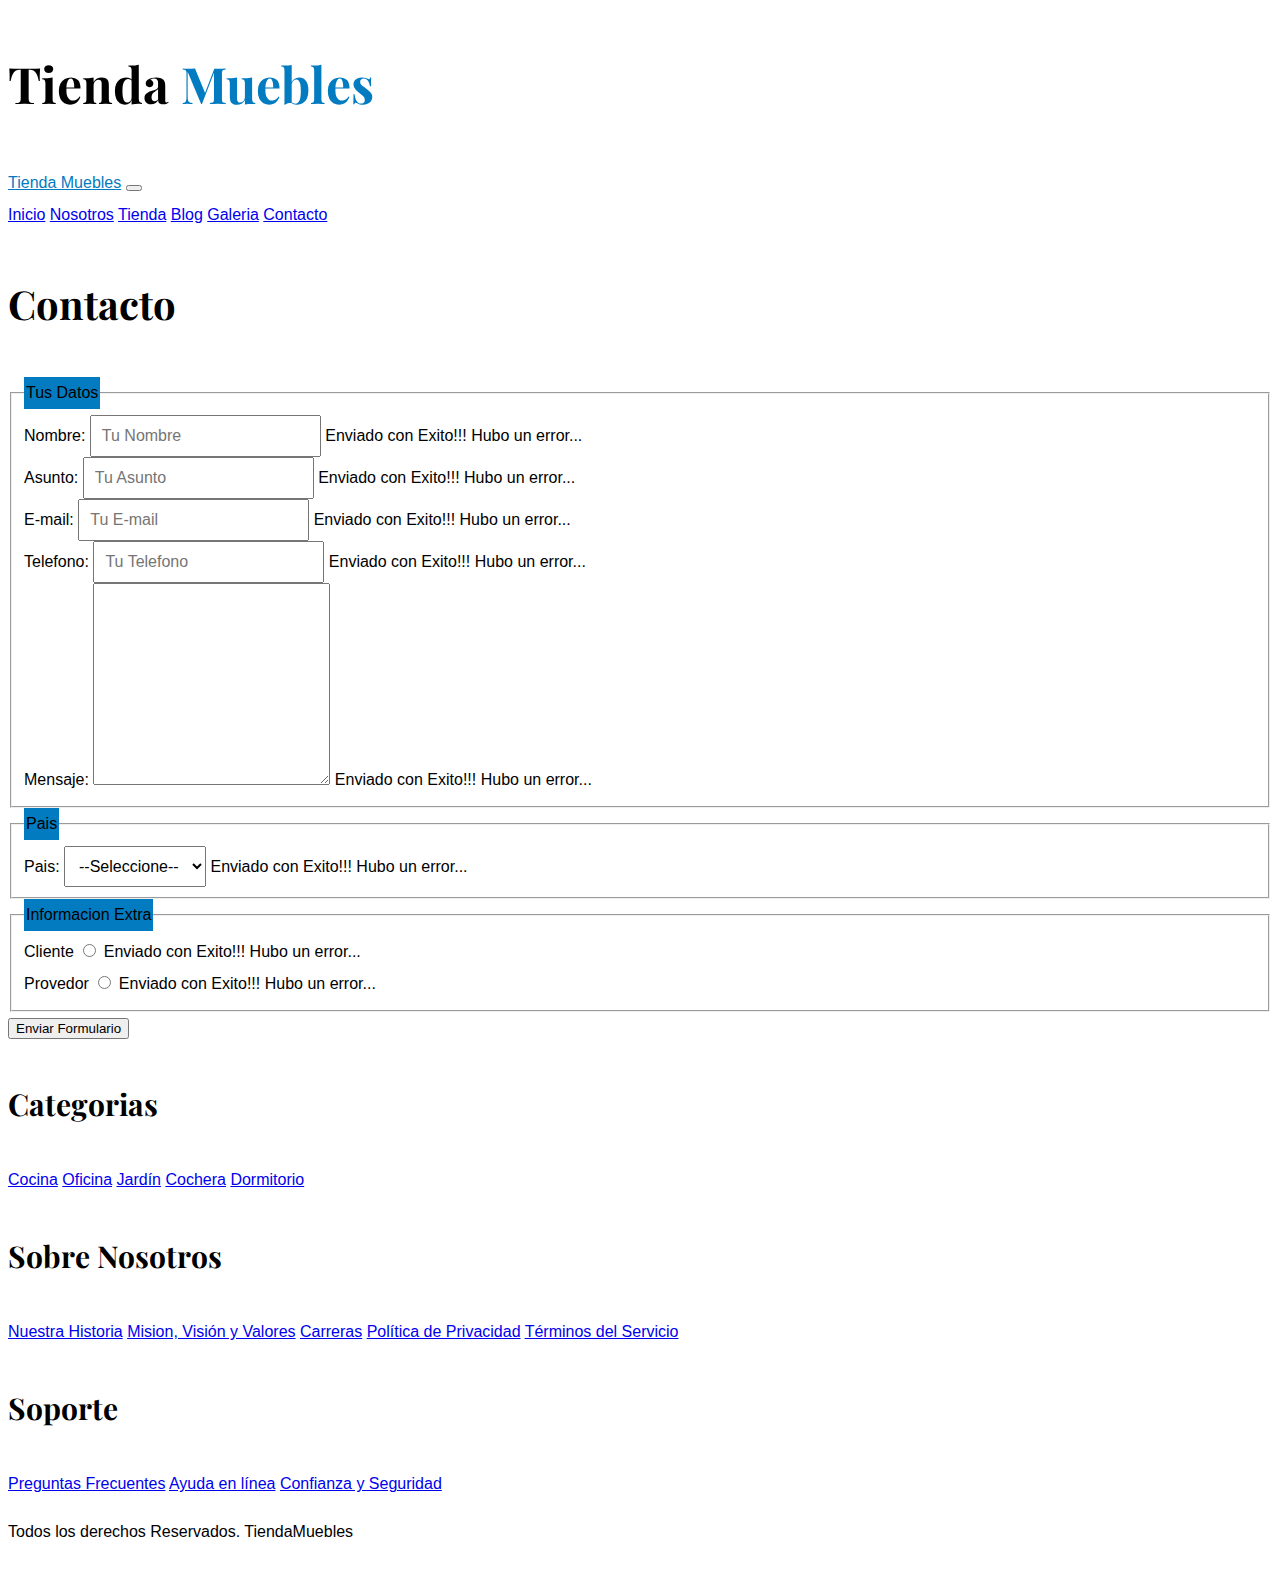
<file: contacto.html>
<!DOCTYPE html>
<html lang="en">

<head>
  <meta charset="UTF-8">
  <meta http-equiv="X-UA-Compatible" content="IE=edge">
  <meta name="viewport" content="width=device-width, initial-scale=1.0">
  <title>Ecommerce - Contacto</title>
  <link rel="preconnect" href="https://fonts.googleapis.com">
  <link rel="preconnect" href="https://fonts.gstatic.com" crossorigin>
  <link
    href="https://fonts.googleapis.com/css2?family=Playfair+Display:wght@700&family=Raleway:wght@400;700;900&display=swap"
    rel="stylesheet">
  <link href="https://cdn.jsdelivr.net/npm/bootstrap@5.3.0-alpha3/dist/css/bootstrap.min.css" rel="stylesheet"
    integrity="sha384-KK94CHFLLe+nY2dmCWGMq91rCGa5gtU4mk92HdvYe+M/SXH301p5ILy+dN9+nJOZ" crossorigin="anonymous">
  <link rel="stylesheet" href="css/app.css">
</head>

<body>

  <header class="py-4">
    <h1 class="text-center">Tienda <span class="text-primary">Muebles</span></h1>
  </header>

  <div class="border-top py-4">
    <div class="navbar navbar-expand-lg container navbar-light">
      <a class="navbar-brand nombre-sitio d-lg-none fs-2 fw-bold text-uppercase" href="index.html">Tienda Muebles</a>
      <button class="navbar-toggler" type="button" data-bs-toggle="collapse" data-bs-target="#navegacion">
        <span class="navbar-toggler-icon"></span>
      </button>

      <div id="navegacion" class="collapse navbar-collapse">
        <nav class="navbar-nav container d-flex flex-md-row justify-content-md-between text-center">
          <a class="text-dark text-decoration-none" href="index.html">Inicio</a>
          <a class="text-dark text-decoration-none" href="nosotros.html">Nosotros</a>
          <a class="text-dark text-decoration-none" href="tienda.html">Tienda</a>
          <a class="text-dark text-decoration-none" href="blog.html">Blog</a>
          <a class="text-dark text-decoration-none" href="galeria.html">Galeria</a>
          <a class="text-dark text-decoration-none" href="contacto.html">Contacto</a>
        </nav>
      </div>
    </div>
  </div>

  <main class="container-xl py-5">
    <h2 class="text-center my-5">Contacto</h2>
    <div class="row justify-content-center">
      <form class="col-md-8 needs-validation" novalidate>
        <fieldset>
          <legend class="bg-primary text-center text-white fs-2 fw-bold">Tus Datos</legend>
          <div class="mb-3">
            <label class="form-label" for="nombre">Nombre:</label>
            <input type="text" class="form-control" id="nombre" placeholder="Tu Nombre" required>
            <span class="valid-feedback">Enviado con Exito!!!</span>
            <span class="invalid-feedback">Hubo un error...</span>
          </div>
          <div class="mb-3">
            <label class="form-label" for="asunto">Asunto:</label>
            <input type="text" class="form-control" id="asunto" placeholder="Tu Asunto" required>
            <span class="valid-feedback">Enviado con Exito!!!</span>
            <span class="invalid-feedback">Hubo un error...</span>
          </div>
          <div class="mb-3">
            <label class="form-label" for="email">E-mail:</label>
            <input type="email" class="form-control" id="email" placeholder="Tu E-mail" required>
            <span class="valid-feedback">Enviado con Exito!!!</span>
            <span class="invalid-feedback">Hubo un error...</span>
          </div>
          <div class="mb-3">
            <label class="form-label" for="tel">Telefono:</label>
            <input type="tel" class="form-control" id="tel" placeholder="Tu Telefono" required>
            <span class="valid-feedback">Enviado con Exito!!!</span>
            <span class="invalid-feedback">Hubo un error...</span>
          </div>
          <div class="mb-3">
            <label class="form-label" for="mensaje">Mensaje:</label>
            <textarea class="form-control" id="mensaje" rows="10" required></textarea>
            <span class="valid-feedback">Enviado con Exito!!!</span>
            <span class="invalid-feedback">Hubo un error...</span>
          </div>
        </fieldset>

        <fieldset>
          <legend class="bg-primary text-center text-white fs-2 fw-bold">Pais</legend>
          <div class="mb-3">
            <label class="form-label" for="pais">Pais:</label>
            <select class="form-control" id="pais" required>
              <option value="" disabled selected>--Seleccione--</option>
              <option value="AR">Argentina</option>
              <option value="MX">Mexico</option>
              <option value="PR">Peru</option>
              <option value="CO">Colombia</option>
              <option value="ES">España</option>
              <option value="CL">Chile</option>
            </select>
            <span class="valid-feedback">Enviado con Exito!!!</span>
            <span class="invalid-feedback">Hubo un error...</span>
          </div>
        </fieldset>

        <fieldset>
          <legend class="bg-primary text-center text-white fs-2 fw-bold">Informacion Extra</legend>
          <div class="mb-3">
            <label class="form-label" for="cliente">Cliente</label>
            <input name="tipo" class="form-check-input" type="radio" id="cliente" required>
            <span class="valid-feedback">Enviado con Exito!!!</span>
            <span class="invalid-feedback">Hubo un error...</span>
          </div>
          <div class="mb-3">
            <label class="form-label" for="provedor">Provedor</label>
            <input name="tipo" class="form-check-input" type="radio" id="provedor" required>
            <span class="valid-feedback">Enviado con Exito!!!</span>
            <span class="invalid-feedback">Hubo un error...</span>
          </div>
        </fieldset>

        <div class="d-grid d-md-flex">
          <input type="submit" class="btn btn-secondary fs-2 px-5 mt-5" value="Enviar Formulario">
        </div>
      </form>
    </div>
  </main>


  <footer class="pt-5 mt-5 border-top">
    <div class="container-xl mt-5">
      <div class="row">
        <div class="col-md-4 mb-4 mb-md-0 text-center">
          <h3 class="mb-4">Categorias</h3>
          <nav class="d-flex flex-column">
            <a class="text-dark text-decoration-none" href="#">Cocina</a>
            <a class="text-dark text-decoration-none" href="#">Oficina</a>
            <a class="text-dark text-decoration-none" href="#">Jardín</a>
            <a class="text-dark text-decoration-none" href="#">Cochera</a>
            <a class="text-dark text-decoration-none" href="#">Dormitorio</a>
          </nav>
        </div>

        <div class="col-md-4 mb-4 mb-md-0 text-center">
          <h3 class="mb-4">Sobre Nosotros</h3>
          <nav class="d-flex flex-column">
            <a class="text-dark text-decoration-none" href="#">Nuestra Historia</a>
            <a class="text-dark text-decoration-none" href="#">Mision, Visión y Valores</a>
            <a class="text-dark text-decoration-none" href="#">Carreras</a>
            <a class="text-dark text-decoration-none" href="#">Política de Privacidad</a>
            <a class="text-dark text-decoration-none" href="#">Términos del Servicio</a>
          </nav>
        </div>

        <div class="col-md-4 mb-4 mb-md-0 text-center">
          <h3 class="mb-4">Soporte</h3>
          <nav class="d-flex flex-column">
            <a class="text-dark text-decoration-none" href="#">Preguntas Frecuentes</a>
            <a class="text-dark text-decoration-none" href="#">Ayuda en línea</a>
            <a class="text-dark text-decoration-none" href="#">Confianza y Seguridad</a>
          </nav>
        </div>
      </div>

      <p class="fs-2 text-center mt-5">Todos los derechos Reservados. TiendaMuebles</p>
    </div>
  </footer>

  <script src="https://cdn.jsdelivr.net/npm/bootstrap@5.3.0-alpha3/dist/js/bootstrap.bundle.min.js"
    integrity="sha384-ENjdO4Dr2bkBIFxQpeoTz1HIcje39Wm4jDKdf19U8gI4ddQ3GYNS7NTKfAdVQSZe" crossorigin="anonymous">
    </script>
  <script src="js/app.js"></script>
</body>

</html>
</file>
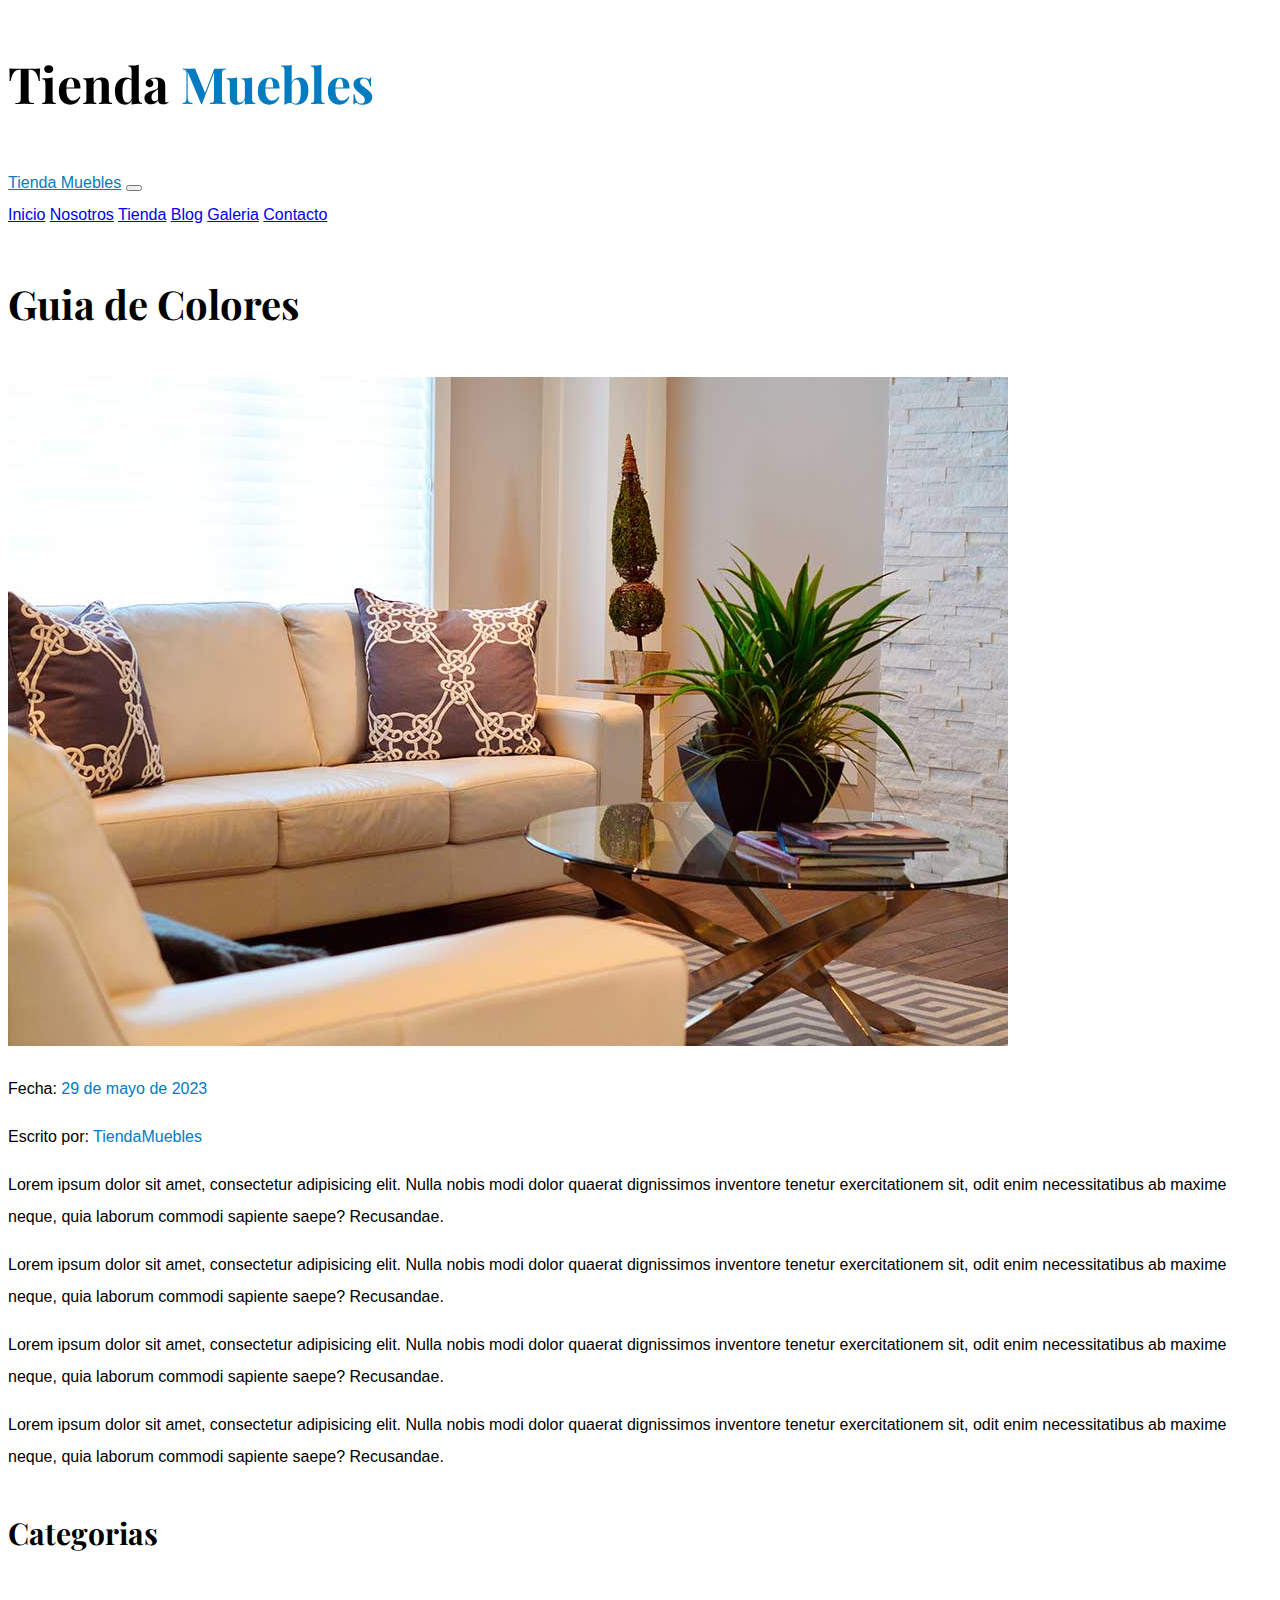
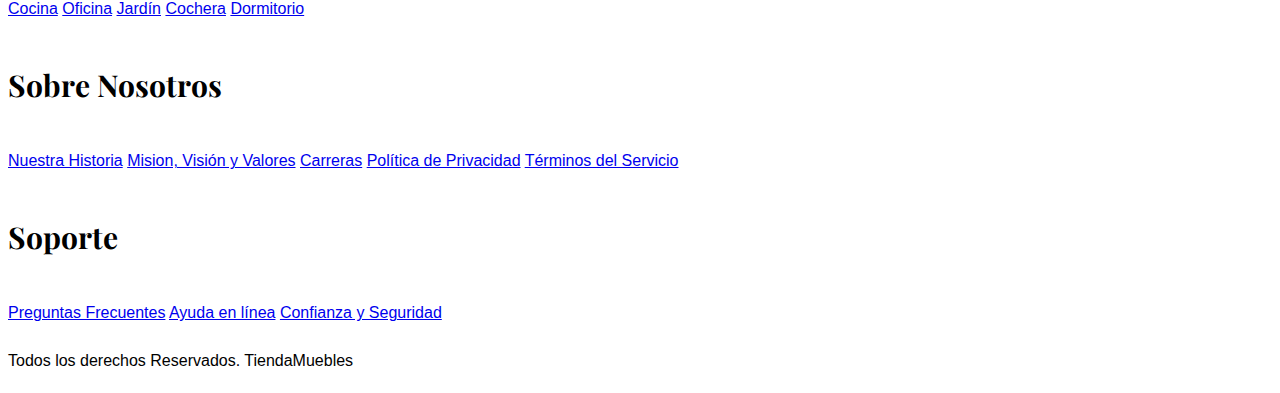
<file: entrada.html>
<!DOCTYPE html>
<html lang="en">

<head>
  <meta charset="UTF-8">
  <meta http-equiv="X-UA-Compatible" content="IE=edge">
  <meta name="viewport" content="width=device-width, initial-scale=1.0">
  <title>Ecommerce - Entrada de Blog</title>
  <link rel="preconnect" href="https://fonts.googleapis.com">
  <link rel="preconnect" href="https://fonts.gstatic.com" crossorigin>
  <link
    href="https://fonts.googleapis.com/css2?family=Playfair+Display:wght@700&family=Raleway:wght@400;700;900&display=swap"
    rel="stylesheet">
  <link href="https://cdn.jsdelivr.net/npm/bootstrap@5.3.0-alpha3/dist/css/bootstrap.min.css" rel="stylesheet"
    integrity="sha384-KK94CHFLLe+nY2dmCWGMq91rCGa5gtU4mk92HdvYe+M/SXH301p5ILy+dN9+nJOZ" crossorigin="anonymous">
  <link rel="stylesheet" href="css/app.css">
</head>

<body>

  <header class="py-4">
    <h1 class="text-center">Tienda <span class="text-primary">Muebles</span></h1>
  </header>

  <div class="border-top py-4">
    <div class="navbar navbar-expand-lg container navbar-light">
      <a class="navbar-brand nombre-sitio d-lg-none fs-2 fw-bold text-uppercase" href="index.html">Tienda Muebles</a>
      <button class="navbar-toggler" type="button" data-bs-toggle="collapse" data-bs-target="#navegacion">
        <span class="navbar-toggler-icon"></span>
      </button>

      <div id="navegacion" class="collapse navbar-collapse">
        <nav class="navbar-nav container d-flex flex-md-row justify-content-md-between text-center">
          <a class="text-dark text-decoration-none" href="index.html">Inicio</a>
          <a class="text-dark text-decoration-none" href="nosotros.html">Nosotros</a>
          <a class="text-dark text-decoration-none" href="tienda.html">Tienda</a>
          <a class="text-dark text-decoration-none" href="blog.html">Blog</a>
          <a class="text-dark text-decoration-none" href="galeria.html">Galeria</a>
          <a class="text-dark text-decoration-none" href="contacto.html">Contacto</a>
        </nav>
      </div>
    </div>
  </div>

  <main class="container-xl py-5">
    <h2 class="text-center my-5">Guia de Colores</h2>
    <div class="row justify-content-center">
      <article class="col-md-8">
        <img class="img-fluid" src="img/nosotros.jpg" alt="imagen blog">
        <div class="d-flex flex-column flex-md-row justify-content-md-between mt-4">
          <p class="fw-bold">Fecha:
            <span class="text-primary">29 de mayo de 2023</span>
          </p>
          <p class="fw-bold">Escrito por:
            <span class="text-primary">TiendaMuebles</span>
          </p>
        </div>

        <p>Lorem ipsum dolor sit amet, consectetur adipisicing elit. Nulla nobis modi dolor quaerat dignissimos
          inventore tenetur exercitationem sit, odit enim necessitatibus ab maxime neque, quia laborum commodi
          sapiente saepe? Recusandae.</p>
        <p>Lorem ipsum dolor sit amet, consectetur adipisicing elit. Nulla nobis modi dolor quaerat dignissimos
          inventore tenetur exercitationem sit, odit enim necessitatibus ab maxime neque, quia laborum commodi
          sapiente saepe? Recusandae.</p>
        <p>Lorem ipsum dolor sit amet, consectetur adipisicing elit. Nulla nobis modi dolor quaerat dignissimos
          inventore tenetur exercitationem sit, odit enim necessitatibus ab maxime neque, quia laborum commodi
          sapiente saepe? Recusandae.</p>
        <p>Lorem ipsum dolor sit amet, consectetur adipisicing elit. Nulla nobis modi dolor quaerat dignissimos
          inventore tenetur exercitationem sit, odit enim necessitatibus ab maxime neque, quia laborum commodi
          sapiente saepe? Recusandae.</p>
      </article>

    </div>
  </main>


  <footer class="pt-5 mt-5 border-top">
    <div class="container-xl mt-5">
      <div class="row">
        <div class="col-md-4 mb-4 mb-md-0 text-center">
          <h3 class="mb-4">Categorias</h3>
          <nav class="d-flex flex-column">
            <a class="text-dark text-decoration-none" href="#">Cocina</a>
            <a class="text-dark text-decoration-none" href="#">Oficina</a>
            <a class="text-dark text-decoration-none" href="#">Jardín</a>
            <a class="text-dark text-decoration-none" href="#">Cochera</a>
            <a class="text-dark text-decoration-none" href="#">Dormitorio</a>
          </nav>
        </div>

        <div class="col-md-4 mb-4 mb-md-0 text-center">
          <h3 class="mb-4">Sobre Nosotros</h3>
          <nav class="d-flex flex-column">
            <a class="text-dark text-decoration-none" href="#">Nuestra Historia</a>
            <a class="text-dark text-decoration-none" href="#">Mision, Visión y Valores</a>
            <a class="text-dark text-decoration-none" href="#">Carreras</a>
            <a class="text-dark text-decoration-none" href="#">Política de Privacidad</a>
            <a class="text-dark text-decoration-none" href="#">Términos del Servicio</a>
          </nav>
        </div>

        <div class="col-md-4 mb-4 mb-md-0 text-center">
          <h3 class="mb-4">Soporte</h3>
          <nav class="d-flex flex-column">
            <a class="text-dark text-decoration-none" href="#">Preguntas Frecuentes</a>
            <a class="text-dark text-decoration-none" href="#">Ayuda en línea</a>
            <a class="text-dark text-decoration-none" href="#">Confianza y Seguridad</a>
          </nav>
        </div>
      </div>

      <p class="fs-2 text-center mt-5">Todos los derechos Reservados. TiendaMuebles</p>
    </div>
  </footer>

  <script src="https://cdn.jsdelivr.net/npm/bootstrap@5.3.0-alpha3/dist/js/bootstrap.bundle.min.js"
    integrity="sha384-ENjdO4Dr2bkBIFxQpeoTz1HIcje39Wm4jDKdf19U8gI4ddQ3GYNS7NTKfAdVQSZe" crossorigin="anonymous">
    </script>
</body>

</html>
</file>
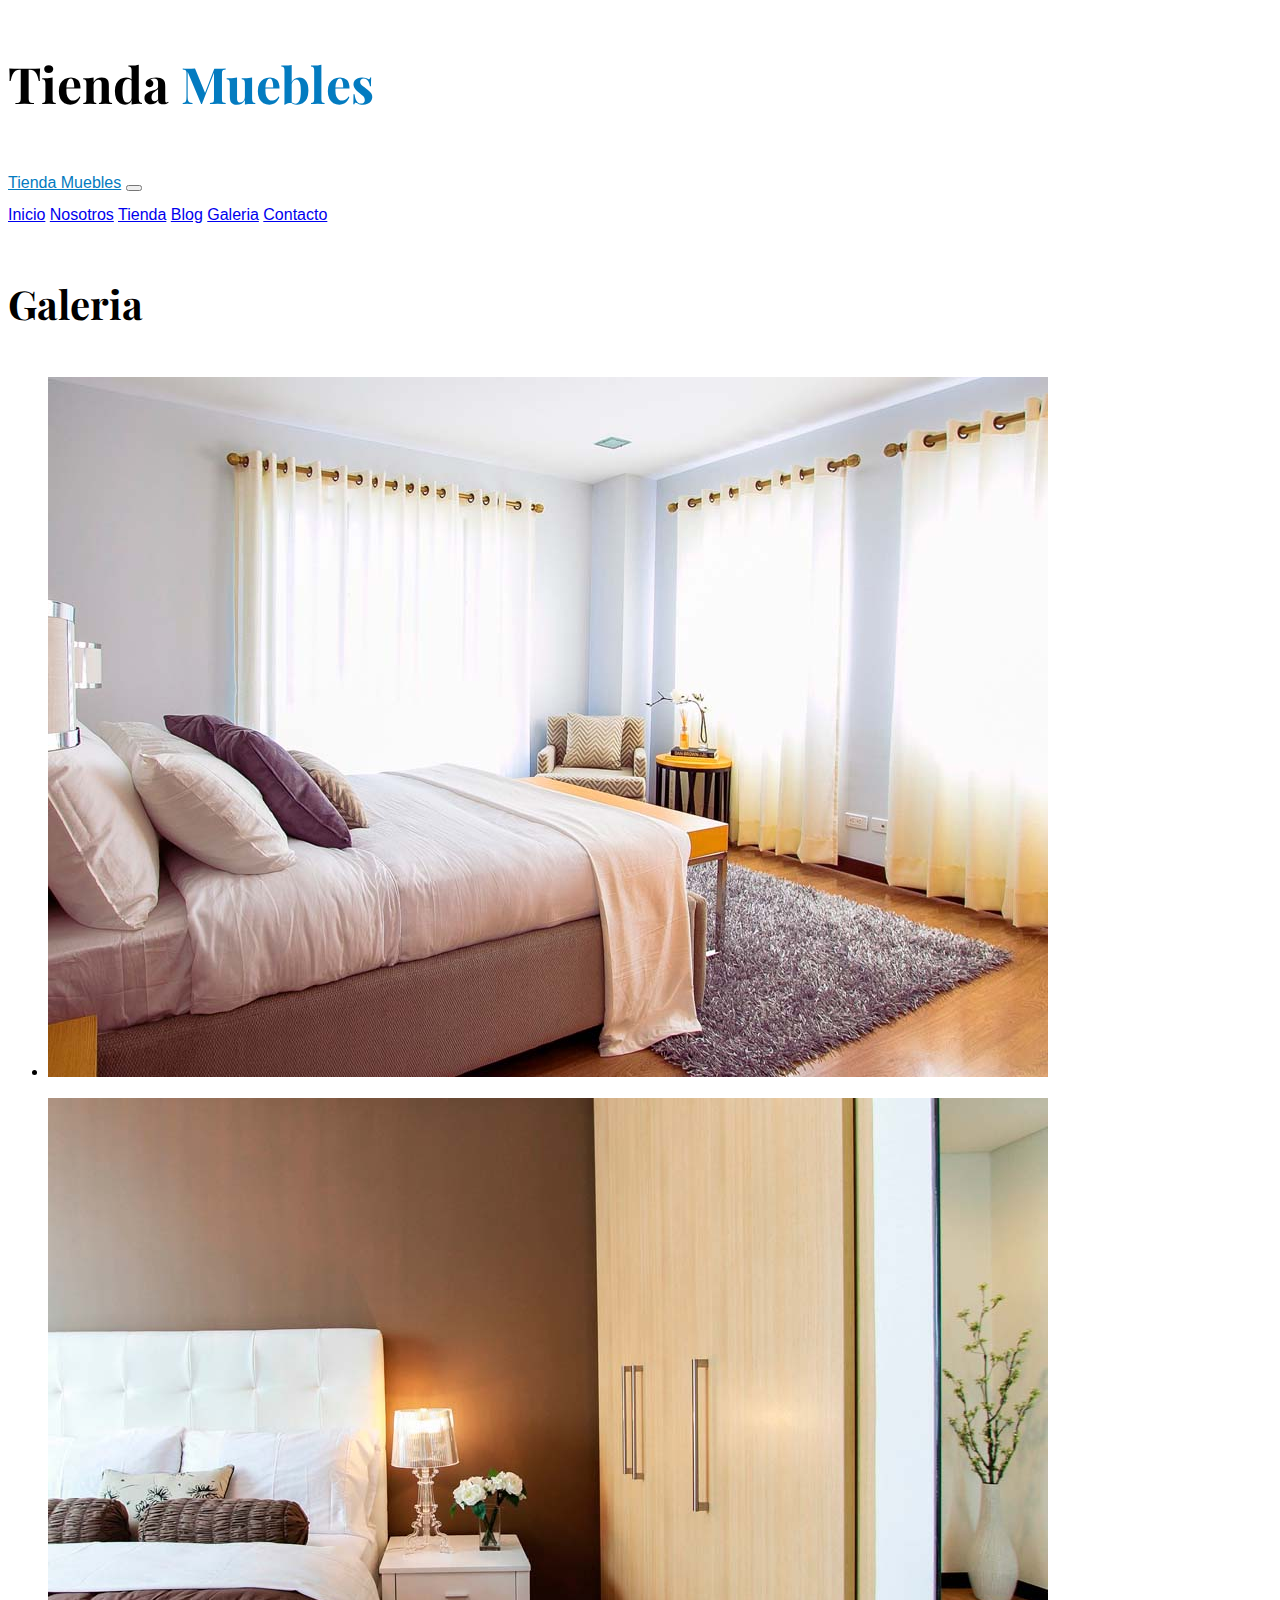
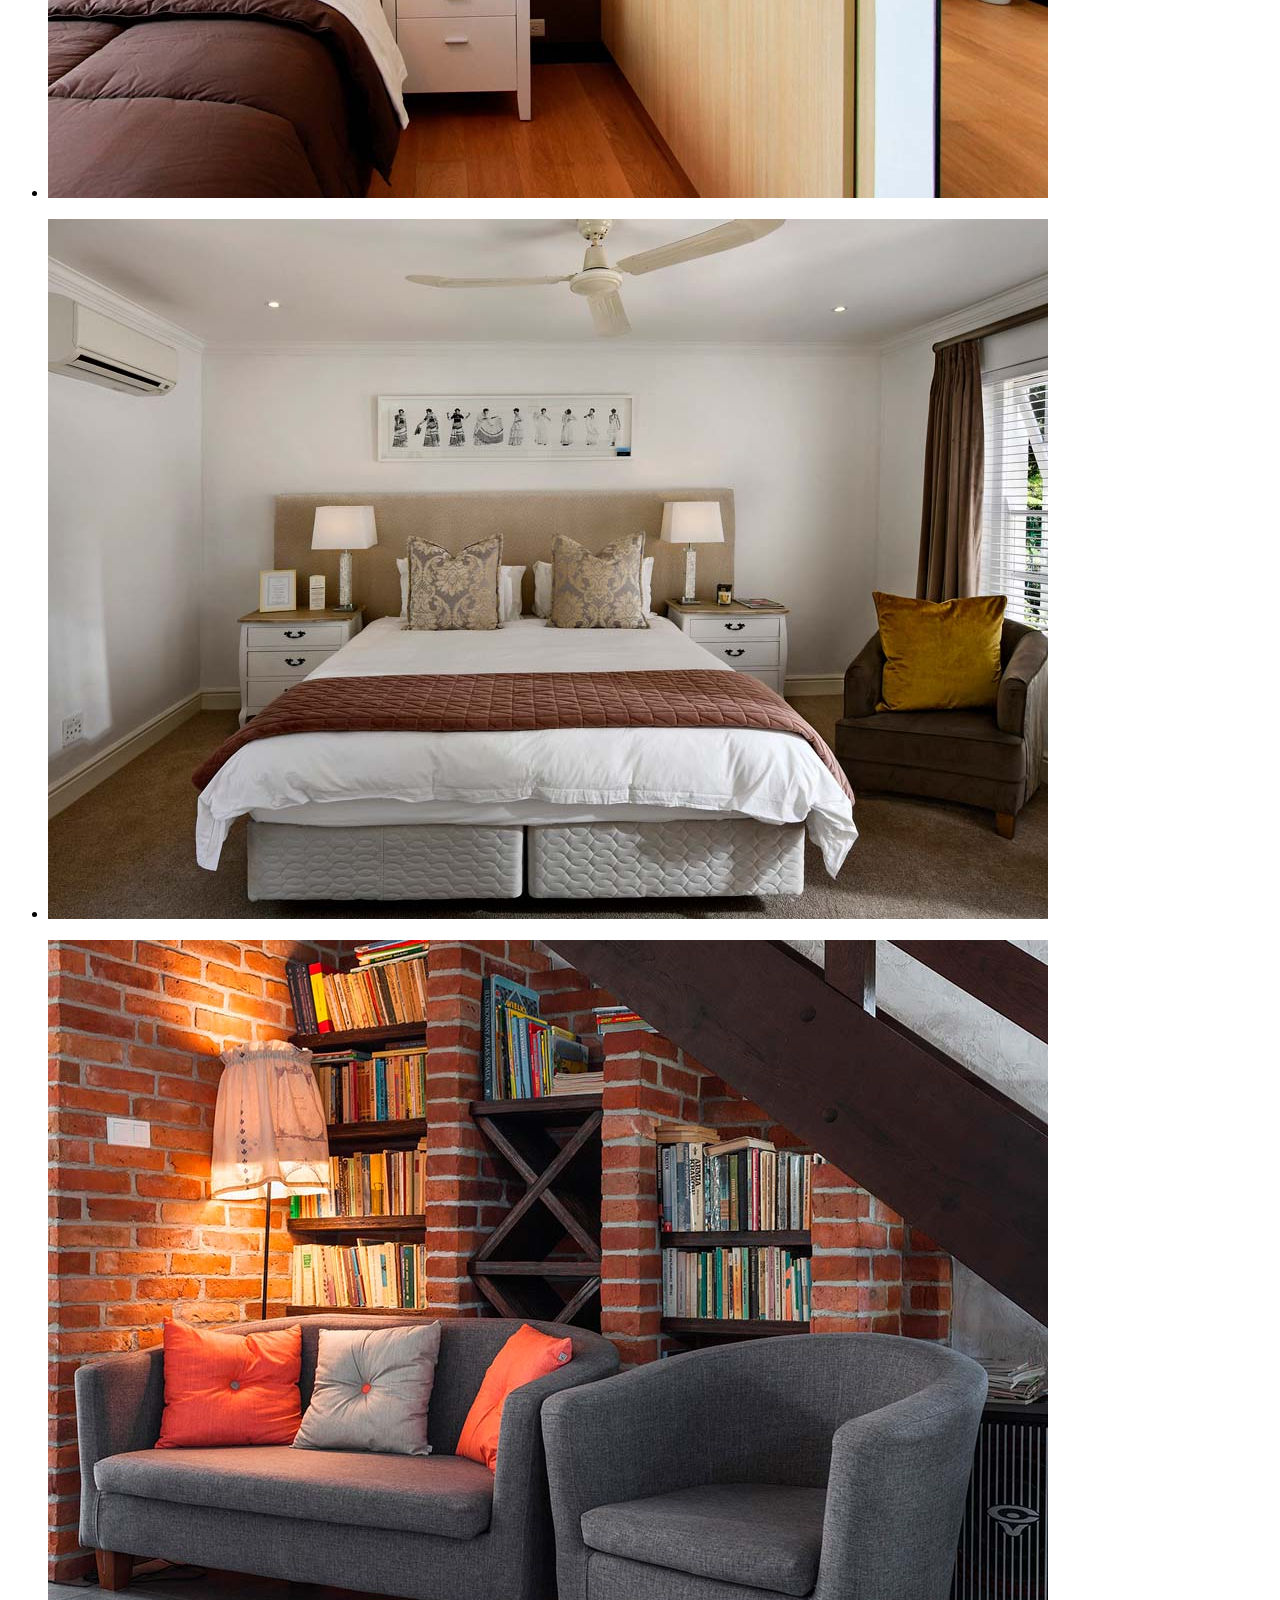
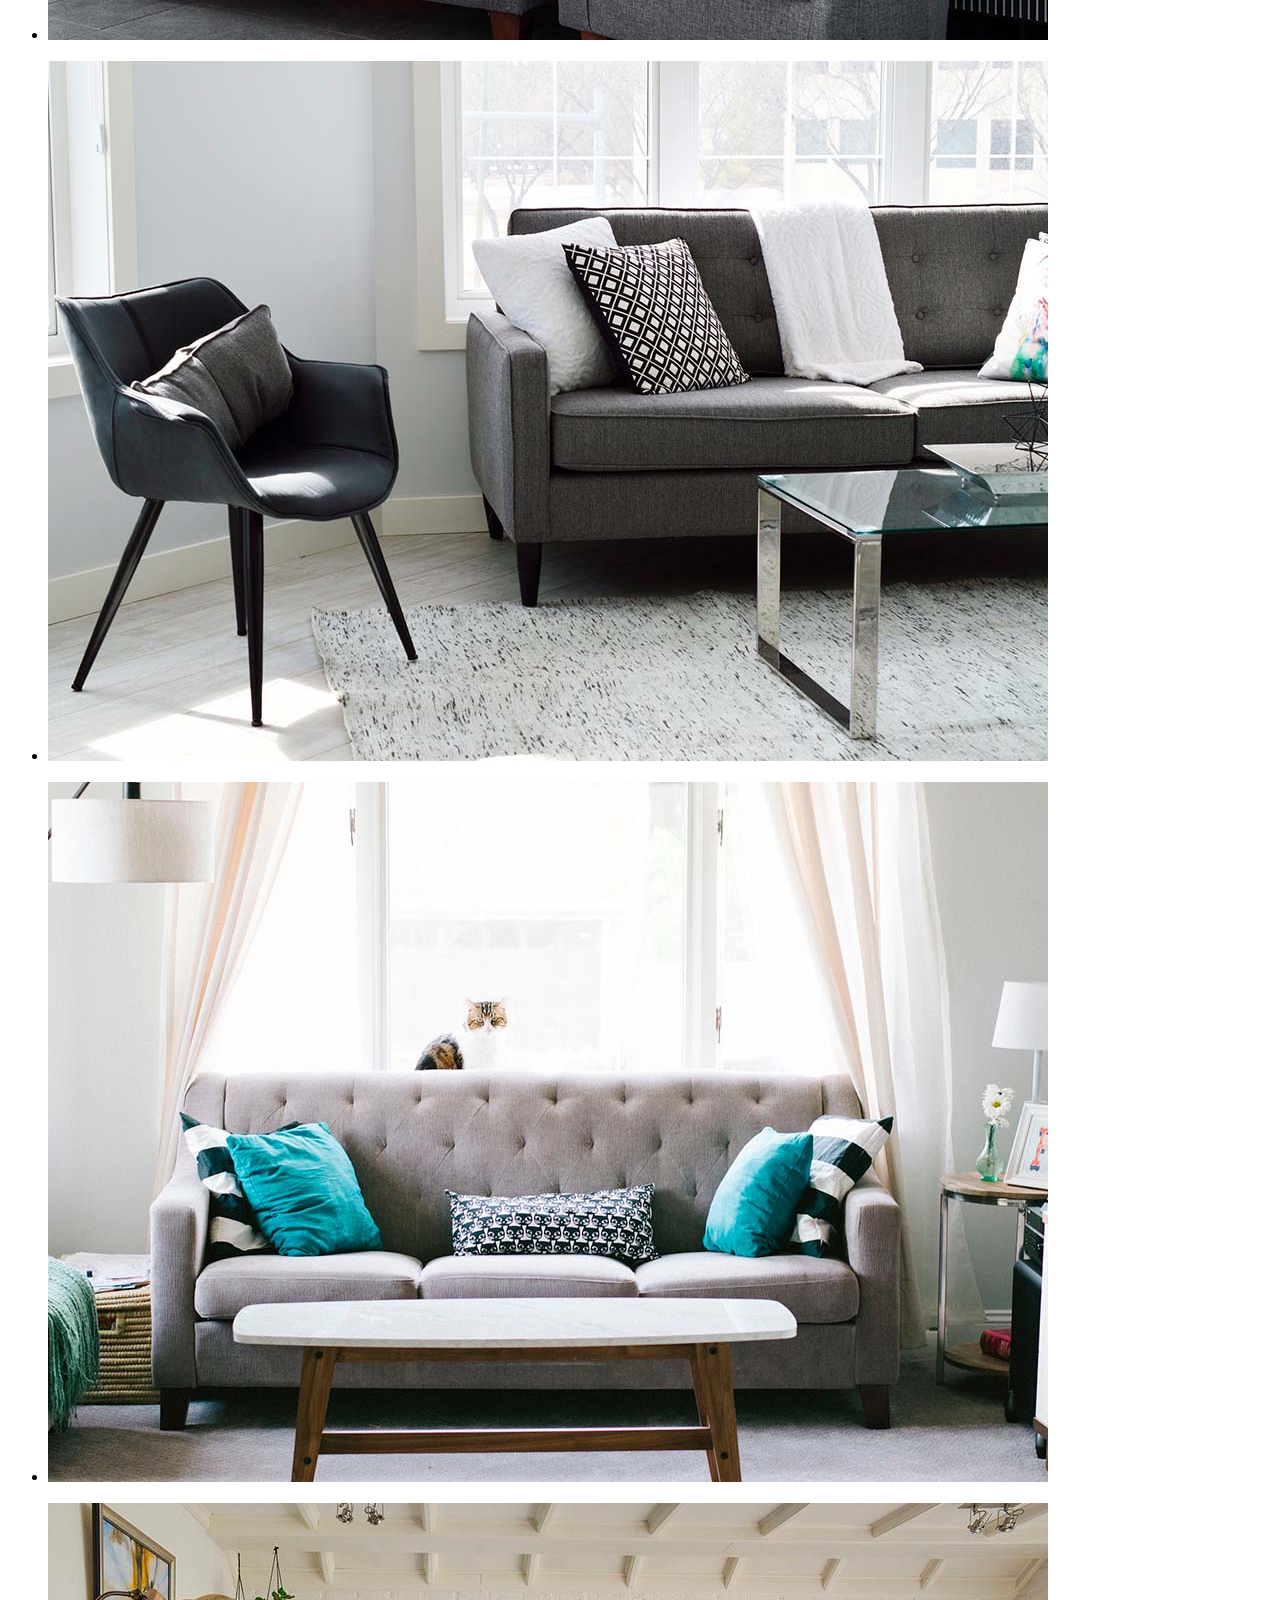
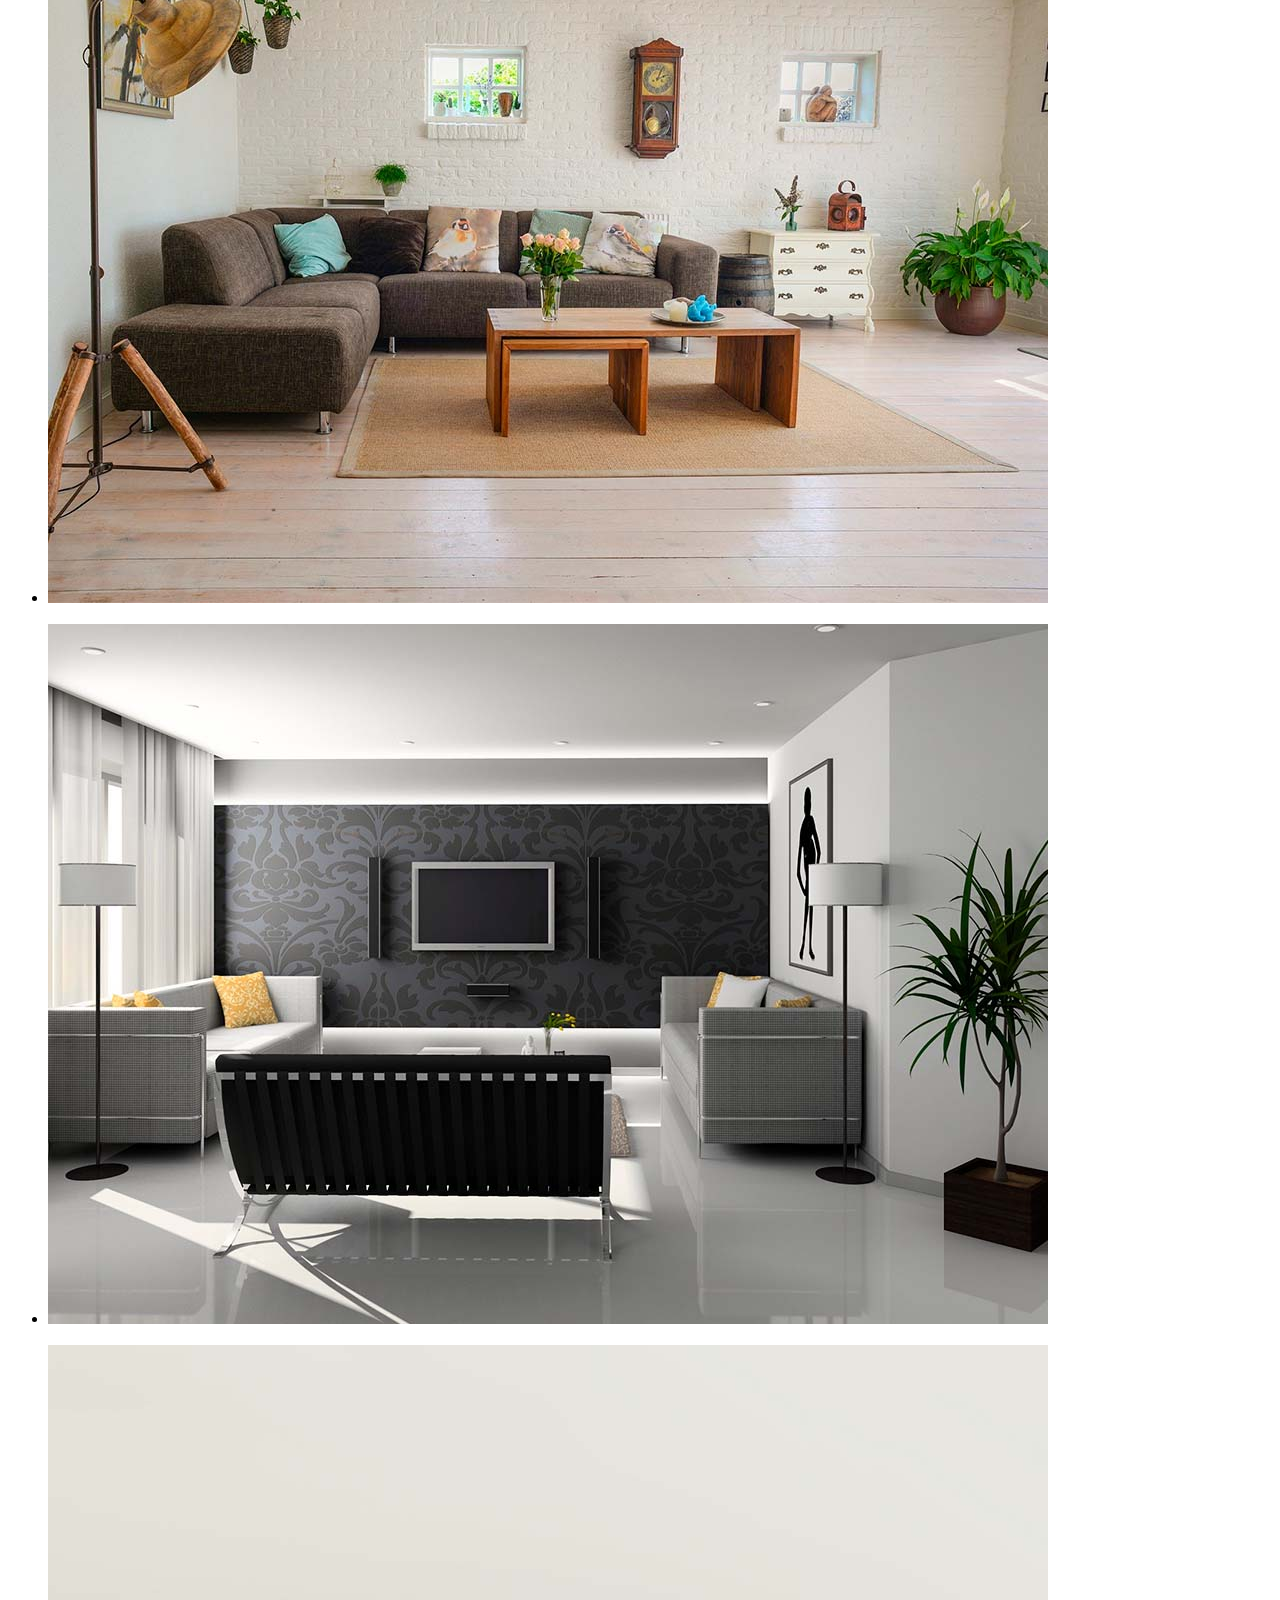
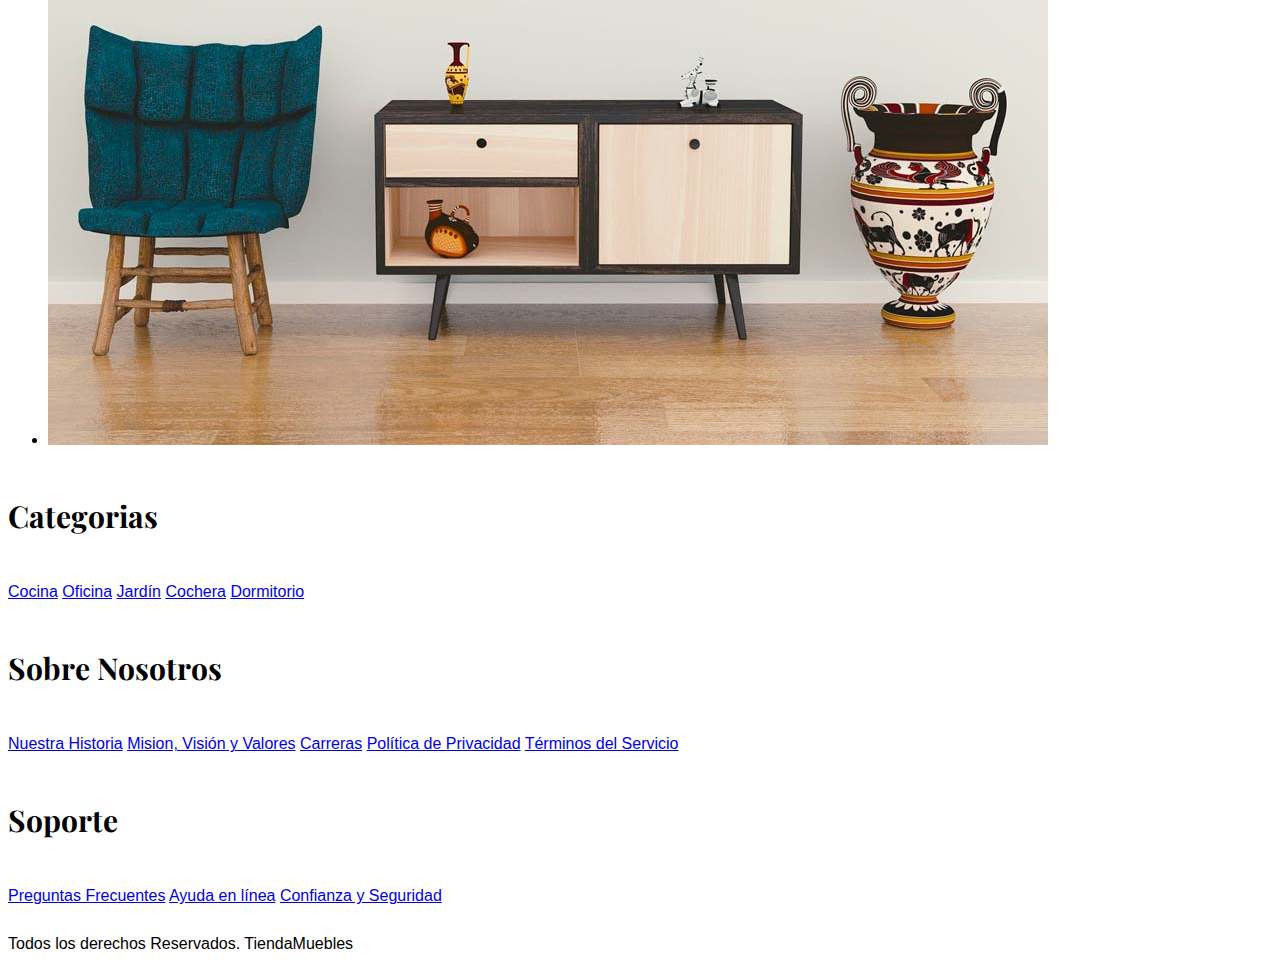
<file: galeria.html>
<!DOCTYPE html>
<html lang="en">

<head>
  <meta charset="UTF-8">
  <meta http-equiv="X-UA-Compatible" content="IE=edge">
  <meta name="viewport" content="width=device-width, initial-scale=1.0">
  <title>Ecommerce - Galeria</title>
  <link rel="preconnect" href="https://fonts.googleapis.com">
  <link rel="preconnect" href="https://fonts.gstatic.com" crossorigin>
  <link
    href="https://fonts.googleapis.com/css2?family=Playfair+Display:wght@700&family=Raleway:wght@400;700;900&display=swap"
    rel="stylesheet">
  <link href="https://cdn.jsdelivr.net/npm/bootstrap@5.3.0-alpha3/dist/css/bootstrap.min.css" rel="stylesheet"
    integrity="sha384-KK94CHFLLe+nY2dmCWGMq91rCGa5gtU4mk92HdvYe+M/SXH301p5ILy+dN9+nJOZ" crossorigin="anonymous">
  <link rel="stylesheet" href="css/app.css">
</head>

<body>

  <header class="py-4">
    <h1 class="text-center">Tienda <span class="text-primary">Muebles</span></h1>
  </header>

  <div class="border-top py-4">
    <div class="navbar navbar-expand-lg container navbar-light">
      <a class="navbar-brand nombre-sitio d-lg-none fs-2 fw-bold text-uppercase" href="index.html">Tienda Muebles</a>
      <button class="navbar-toggler" type="button" data-bs-toggle="collapse" data-bs-target="#navegacion">
        <span class="navbar-toggler-icon"></span>
      </button>

      <div id="navegacion" class="collapse navbar-collapse">
        <nav class="navbar-nav container d-flex flex-md-row justify-content-md-between text-center">
          <a class="text-dark text-decoration-none" href="index.html">Inicio</a>
          <a class="text-dark text-decoration-none" href="nosotros.html">Nosotros</a>
          <a class="text-dark text-decoration-none" href="tienda.html">Tienda</a>
          <a class="text-dark text-decoration-none" href="blog.html">Blog</a>
          <a class="text-dark text-decoration-none" href="galeria.html">Galeria</a>
          <a class="text-dark text-decoration-none" href="contacto.html">Contacto</a>
        </nav>
      </div>
    </div>
  </div>

  <main class="container-xl py-5">
    <h2 class="text-center my-5">Galeria</h2>
    <ul class="row list-unstyled galeria">
      <li class="col-md-6 col-lg-4">
        <a data-bs-toggle="modal" data-bs-target="#modal-imagen" data-bs-imagen="galeria_01">
          <img class="img-fluid" src="img/galeria_01.jpg" alt="imagen galeria">
        </a>
      </li>
      <li class="col-md-6 col-lg-4">
        <a data-bs-toggle="modal" data-bs-target="#modal-imagen" data-bs-imagen="galeria_02">
          <img class="img-fluid" src="img/galeria_02.jpg" alt="imagen galeria">
        </a>
      </li>
      <li class="col-md-6 col-lg-4">
        <a data-bs-toggle="modal" data-bs-target="#modal-imagen" data-bs-imagen="galeria_03">
          <img class="img-fluid" src="img/galeria_03.jpg" alt="imagen galeria">
        </a>
      </li>
      <li class="col-md-6 col-lg-4">
        <a data-bs-toggle="modal" data-bs-target="#modal-imagen" data-bs-imagen="galeria_04">
          <img class="img-fluid" src="img/galeria_04.jpg" alt="imagen galeria">
        </a>
      </li>
      <li class="col-md-6 col-lg-4">
        <a data-bs-toggle="modal" data-bs-target="#modal-imagen" data-bs-imagen="galeria_05">
          <img class="img-fluid" src="img/galeria_05.jpg" alt="imagen galeria">
        </a>
      </li>
      <li class="col-md-6 col-lg-4">
        <a data-bs-toggle="modal" data-bs-target="#modal-imagen" data-bs-imagen="galeria_06">
          <img class="img-fluid" src="img/galeria_06.jpg" alt="imagen galeria">
        </a>
      </li>
      <li class="col-md-6 col-lg-4">
        <a data-bs-toggle="modal" data-bs-target="#modal-imagen" data-bs-imagen="galeria_07">
          <img class="img-fluid" src="img/galeria_07.jpg" alt="imagen galeria">
        </a>
      </li>
      <li class="col-md-6 col-lg-4">
        <a data-bs-toggle="modal" data-bs-target="#modal-imagen" data-bs-imagen="galeria_08">
          <img class="img-fluid" src="img/galeria_08.jpg" alt="imagen galeria">
        </a>
      </li>
      <li class="col-md-6 col-lg-4">
        <a data-bs-toggle="modal" data-bs-target="#modal-imagen" data-bs-imagen="galeria_09">
          <img class="img-fluid" src="img/galeria_09.jpg" alt="imagen galeria">
        </a>
      </li>
    </ul>
  </main>

  <div class="modal fade" id="modal-imagen">
    <div class="modal-dialog modal-lg modal-dialog-centered">
      <div class="modal-content">
        <div class="modal-body">

        </div>
      </div>
    </div>
  </div>


  <footer class="pt-5 mt-5 border-top">
    <div class="container-xl mt-5">
      <div class="row">
        <div class="col-md-4 mb-4 mb-md-0 text-center">
          <h3 class="mb-4">Categorias</h3>
          <nav class="d-flex flex-column">
            <a class="text-dark text-decoration-none" href="#">Cocina</a>
            <a class="text-dark text-decoration-none" href="#">Oficina</a>
            <a class="text-dark text-decoration-none" href="#">Jardín</a>
            <a class="text-dark text-decoration-none" href="#">Cochera</a>
            <a class="text-dark text-decoration-none" href="#">Dormitorio</a>
          </nav>
        </div>

        <div class="col-md-4 mb-4 mb-md-0 text-center">
          <h3 class="mb-4">Sobre Nosotros</h3>
          <nav class="d-flex flex-column">
            <a class="text-dark text-decoration-none" href="#">Nuestra Historia</a>
            <a class="text-dark text-decoration-none" href="#">Mision, Visión y Valores</a>
            <a class="text-dark text-decoration-none" href="#">Carreras</a>
            <a class="text-dark text-decoration-none" href="#">Política de Privacidad</a>
            <a class="text-dark text-decoration-none" href="#">Términos del Servicio</a>
          </nav>
        </div>

        <div class="col-md-4 mb-4 mb-md-0 text-center">
          <h3 class="mb-4">Soporte</h3>
          <nav class="d-flex flex-column">
            <a class="text-dark text-decoration-none" href="#">Preguntas Frecuentes</a>
            <a class="text-dark text-decoration-none" href="#">Ayuda en línea</a>
            <a class="text-dark text-decoration-none" href="#">Confianza y Seguridad</a>
          </nav>
        </div>
      </div>

      <p class="fs-2 text-center mt-5">Todos los derechos Reservados. TiendaMuebles</p>
    </div>
  </footer>

  <script src="https://cdn.jsdelivr.net/npm/bootstrap@5.3.0-alpha3/dist/js/bootstrap.bundle.min.js"
    integrity="sha384-ENjdO4Dr2bkBIFxQpeoTz1HIcje39Wm4jDKdf19U8gI4ddQ3GYNS7NTKfAdVQSZe" crossorigin="anonymous">
    </script>
  <script src="js/app.js"></script>
</body>

</html>
</file>
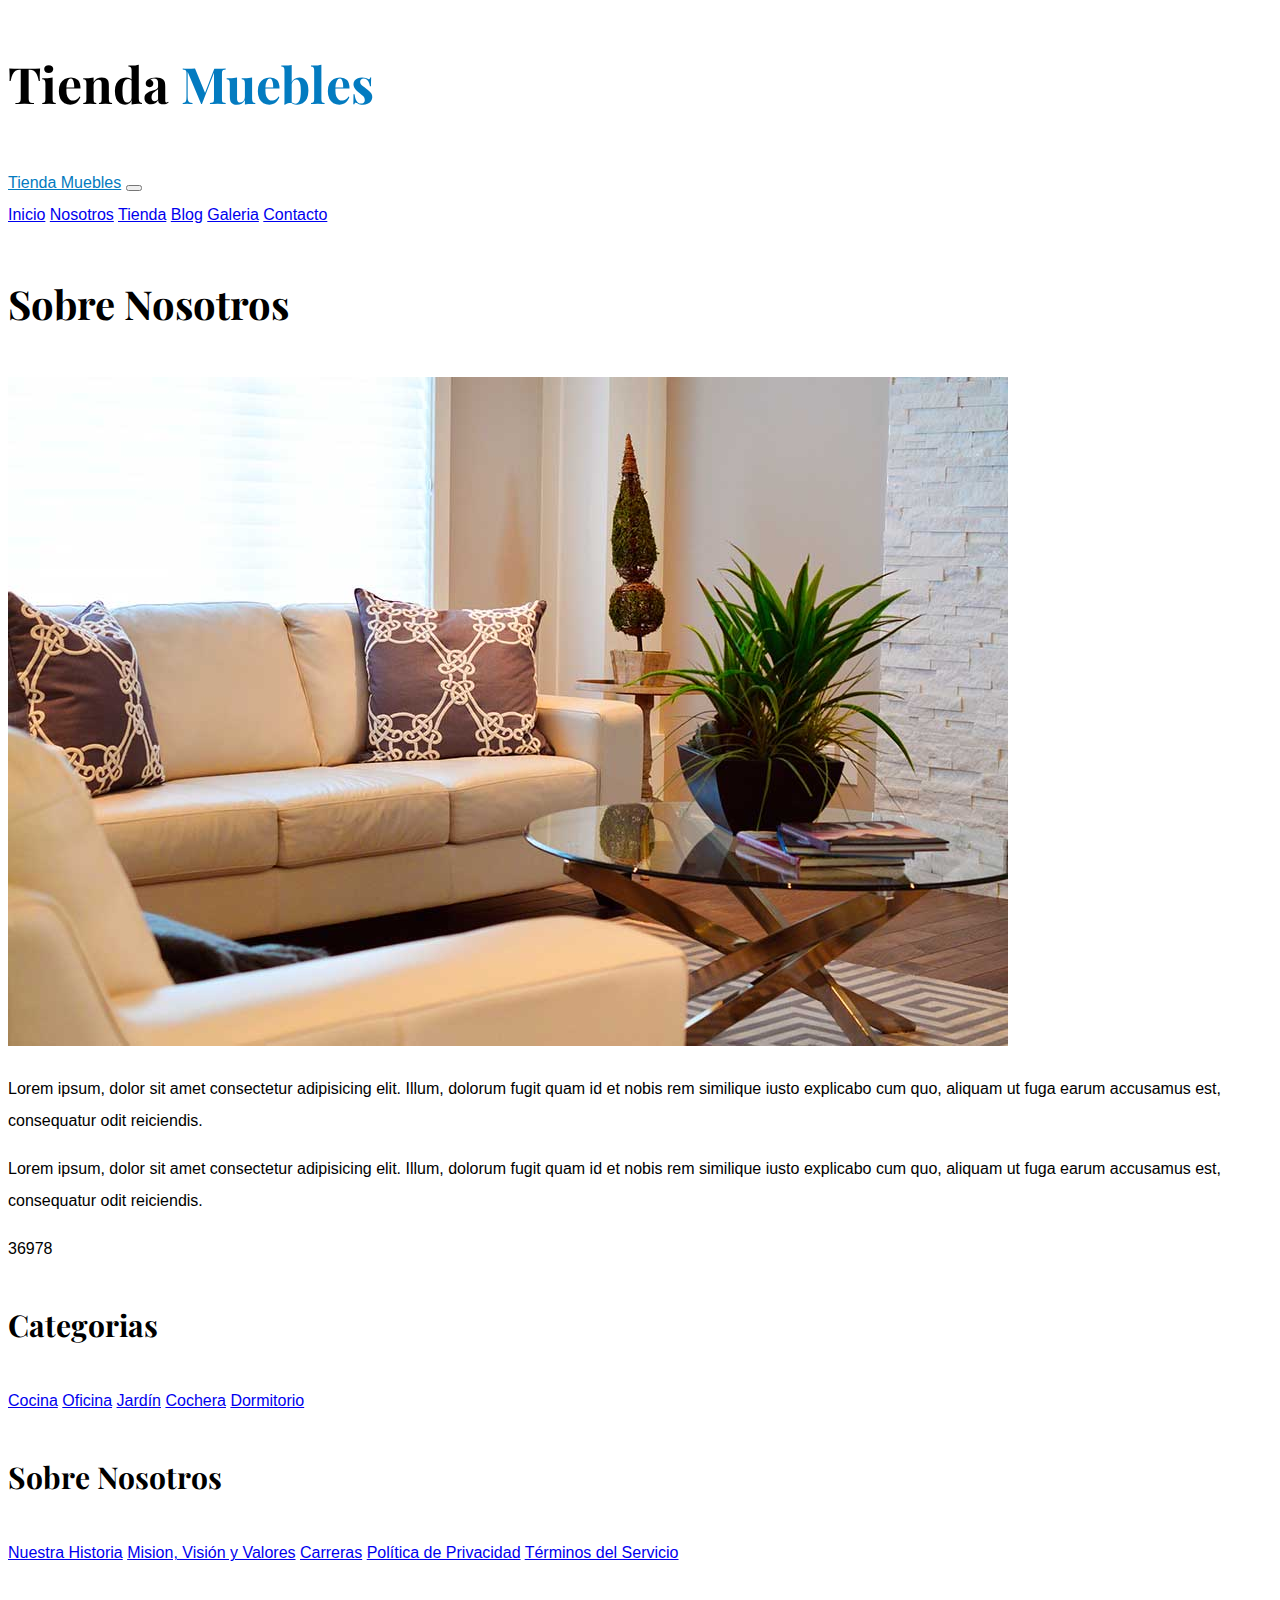
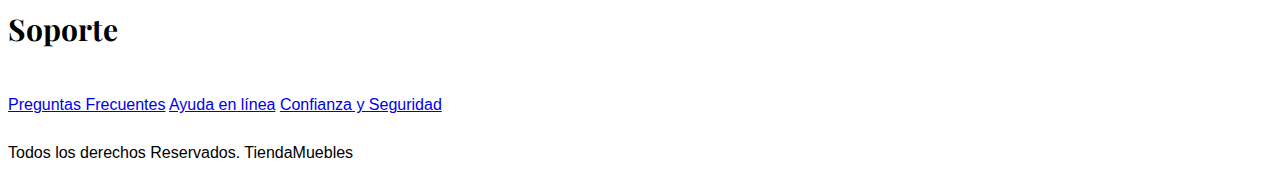
<file: nosotros.html>
<!DOCTYPE html>
<html lang="en">

<head>
  <meta charset="UTF-8">
  <meta http-equiv="X-UA-Compatible" content="IE=edge">
  <meta name="viewport" content="width=device-width, initial-scale=1.0">
  <title>Ecommerce - Nosotros</title>
  <link rel="preconnect" href="https://fonts.googleapis.com">
  <link rel="preconnect" href="https://fonts.gstatic.com" crossorigin>
  <link
    href="https://fonts.googleapis.com/css2?family=Playfair+Display:wght@700&family=Raleway:wght@400;700;900&display=swap"
    rel="stylesheet">
  <link href="https://cdn.jsdelivr.net/npm/bootstrap@5.3.0-alpha3/dist/css/bootstrap.min.css" rel="stylesheet"
    integrity="sha384-KK94CHFLLe+nY2dmCWGMq91rCGa5gtU4mk92HdvYe+M/SXH301p5ILy+dN9+nJOZ" crossorigin="anonymous">
  <link rel="stylesheet" href="css/app.css">
</head>

<body>

  <header class="py-4">
    <h1 class="text-center">Tienda <span class="text-primary">Muebles</span></h1>
  </header>

  <div class="border-top py-4">
    <div class="navbar navbar-expand-lg container navbar-light">
      <a class="navbar-brand nombre-sitio d-lg-none fs-2 fw-bold text-uppercase" href="index.html">Tienda Muebles</a>
      <button class="navbar-toggler" type="button" data-bs-toggle="collapse" data-bs-target="#navegacion">
        <span class="navbar-toggler-icon"></span>
      </button>

      <div id="navegacion" class="collapse navbar-collapse">
        <nav class="navbar-nav container d-flex flex-md-row justify-content-md-between text-center">
          <a class="text-dark text-decoration-none" href="index.html">Inicio</a>
          <a class="text-dark text-decoration-none" href="nosotros.html">Nosotros</a>
          <a class="text-dark text-decoration-none" href="tienda.html">Tienda</a>
          <a class="text-dark text-decoration-none" href="blog.html">Blog</a>
          <a class="text-dark text-decoration-none" href="galeria.html">Galeria</a>
          <a class="text-dark text-decoration-none" href="contacto.html">Contacto</a>
        </nav>
      </div>
    </div>
  </div>

  <main class="container-xl py-5">
    <h2 class="text-center my-5">Sobre Nosotros</h2>

    <div class="row g-5 align-items-center">
      <div class="col-md-6">
        <img class="img-fluid" src="img/nosotros.jpg" alt="imagen sobre nosotros">
      </div>
      <div class="col-md-6">
        <p>Lorem ipsum, dolor sit amet consectetur adipisicing elit. Illum, dolorum fugit quam id et nobis rem similique
          iusto explicabo cum quo, aliquam ut fuga earum accusamus est, consequatur odit reiciendis.</p>
        <p>Lorem ipsum, dolor sit amet consectetur adipisicing elit. Illum, dolorum fugit quam id et nobis rem similique
          iusto explicabo cum quo, aliquam ut fuga earum accusamus est, consequatur odit reiciendis.</p>36978
      </div>
    </div>
  </main>


  <footer class="pt-5 mt-5 border-top">
    <div class="container-xl mt-5">
      <div class="row">
        <div class="col-md-4 mb-4 mb-md-0 text-center">
          <h3 class="mb-4">Categorias</h3>
          <nav class="d-flex flex-column">
            <a class="text-dark text-decoration-none" href="#">Cocina</a>
            <a class="text-dark text-decoration-none" href="#">Oficina</a>
            <a class="text-dark text-decoration-none" href="#">Jardín</a>
            <a class="text-dark text-decoration-none" href="#">Cochera</a>
            <a class="text-dark text-decoration-none" href="#">Dormitorio</a>
          </nav>
        </div>

        <div class="col-md-4 mb-4 mb-md-0 text-center">
          <h3 class="mb-4">Sobre Nosotros</h3>
          <nav class="d-flex flex-column">
            <a class="text-dark text-decoration-none" href="#">Nuestra Historia</a>
            <a class="text-dark text-decoration-none" href="#">Mision, Visión y Valores</a>
            <a class="text-dark text-decoration-none" href="#">Carreras</a>
            <a class="text-dark text-decoration-none" href="#">Política de Privacidad</a>
            <a class="text-dark text-decoration-none" href="#">Términos del Servicio</a>
          </nav>
        </div>

        <div class="col-md-4 mb-4 mb-md-0 text-center">
          <h3 class="mb-4">Soporte</h3>
          <nav class="d-flex flex-column">
            <a class="text-dark text-decoration-none" href="#">Preguntas Frecuentes</a>
            <a class="text-dark text-decoration-none" href="#">Ayuda en línea</a>
            <a class="text-dark text-decoration-none" href="#">Confianza y Seguridad</a>
          </nav>
        </div>
      </div>

      <p class="fs-2 text-center mt-5">Todos los derechos Reservados. TiendaMuebles</p>
    </div>
  </footer>

  <script src="https://cdn.jsdelivr.net/npm/bootstrap@5.3.0-alpha3/dist/js/bootstrap.bundle.min.js"
    integrity="sha384-ENjdO4Dr2bkBIFxQpeoTz1HIcje39Wm4jDKdf19U8gI4ddQ3GYNS7NTKfAdVQSZe" crossorigin="anonymous">
    </script>
</body>

</html>
</file>
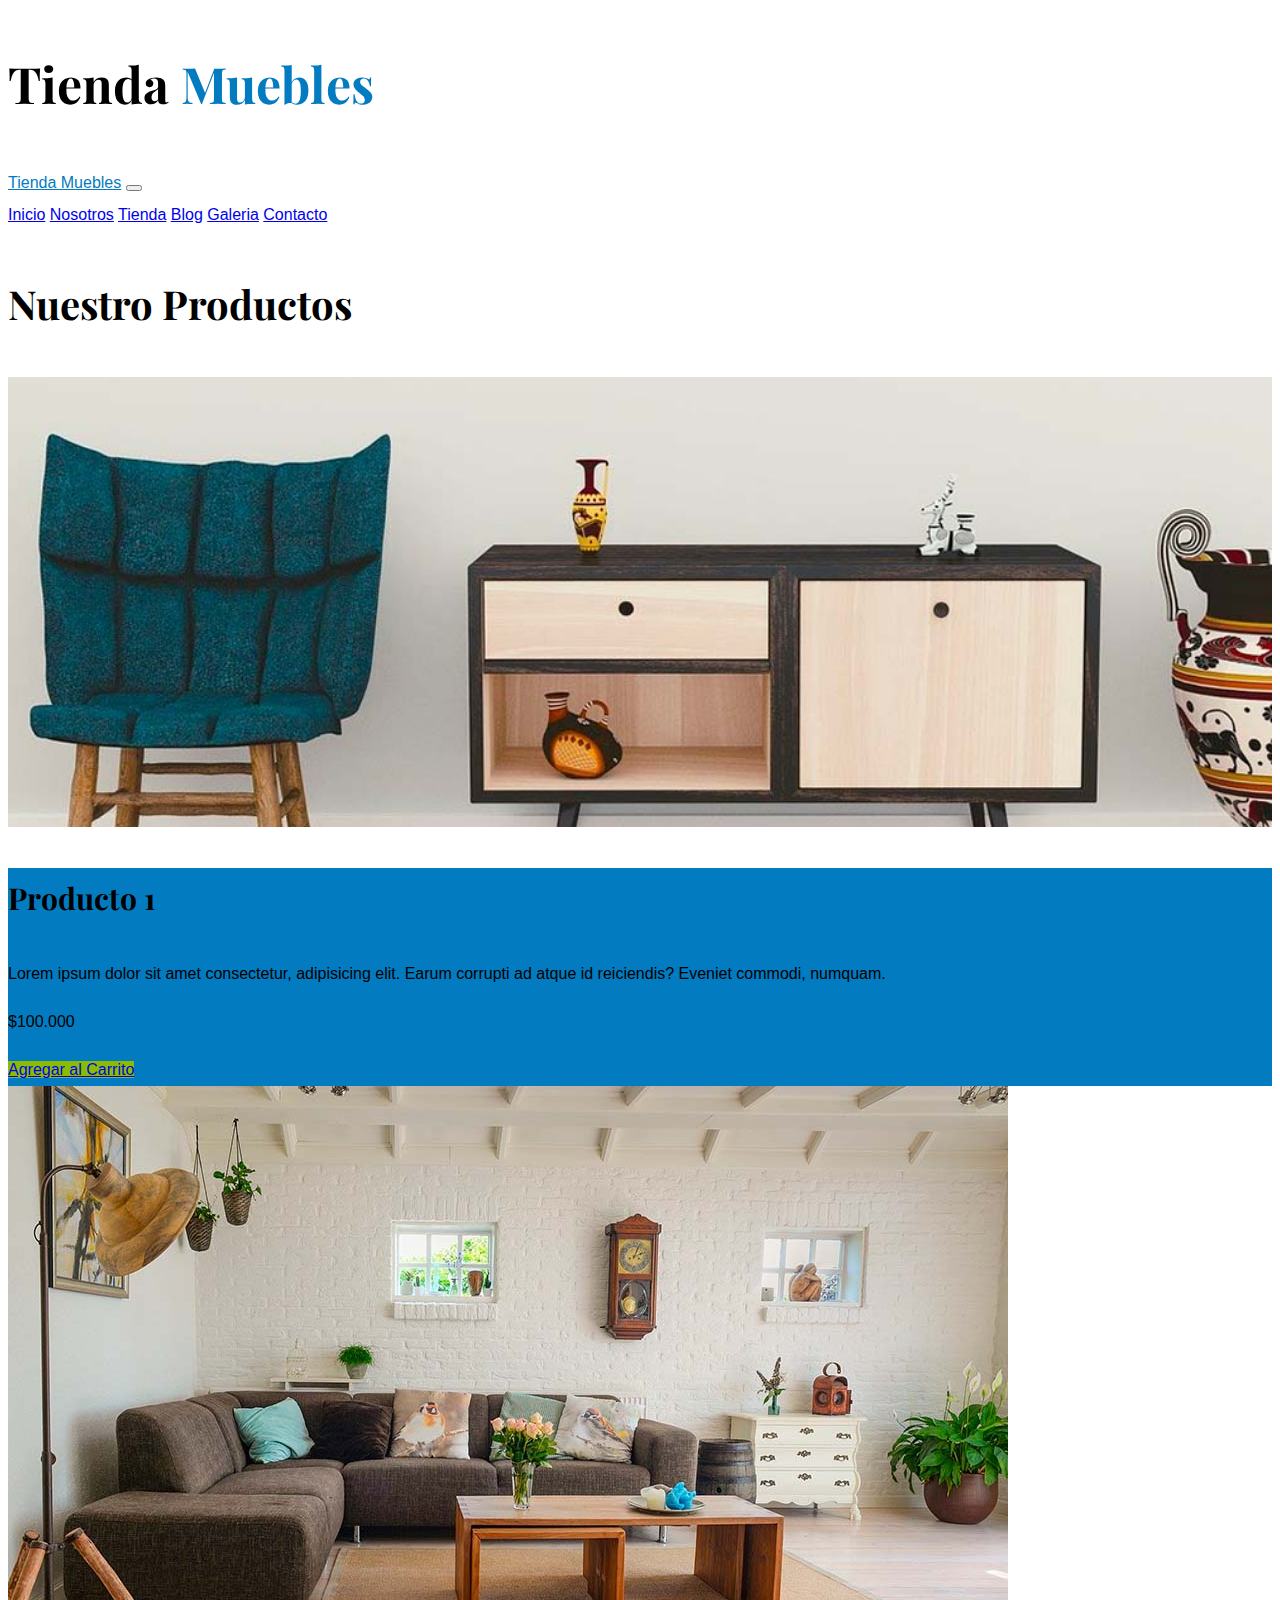
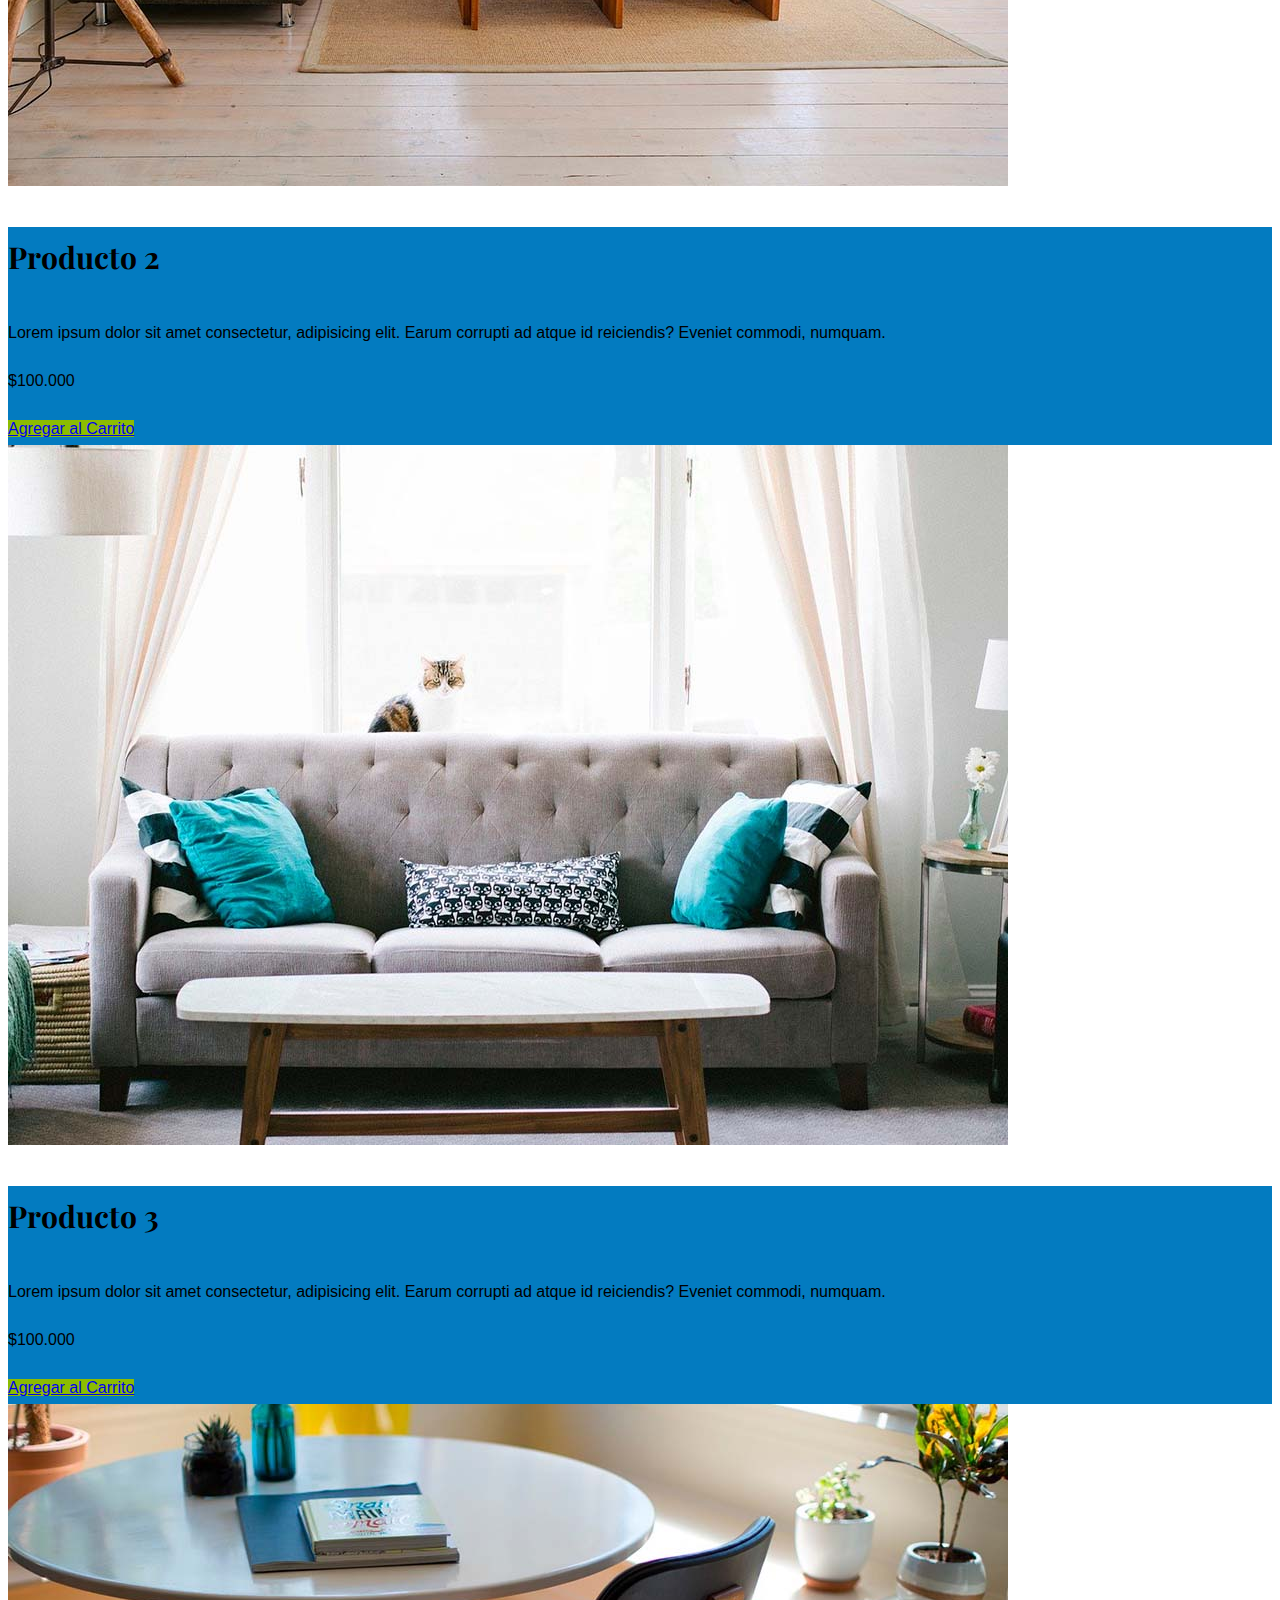
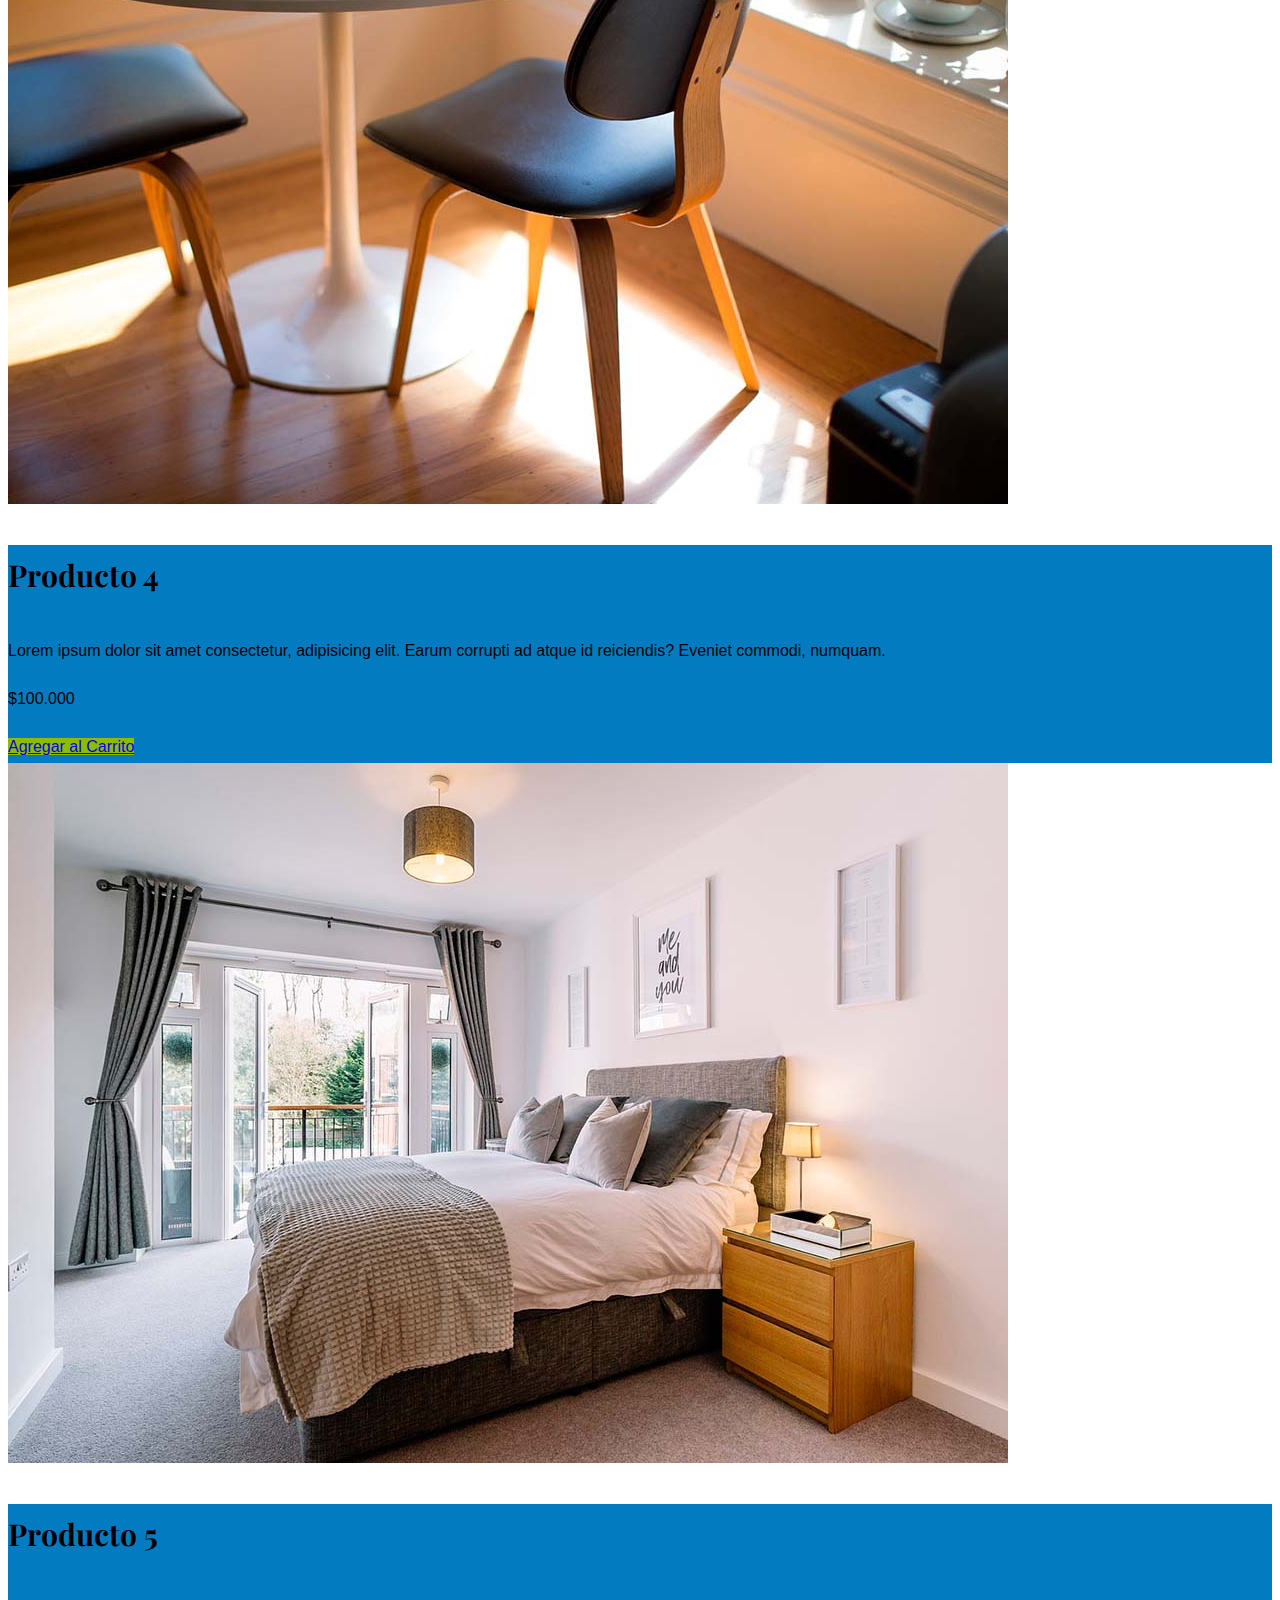
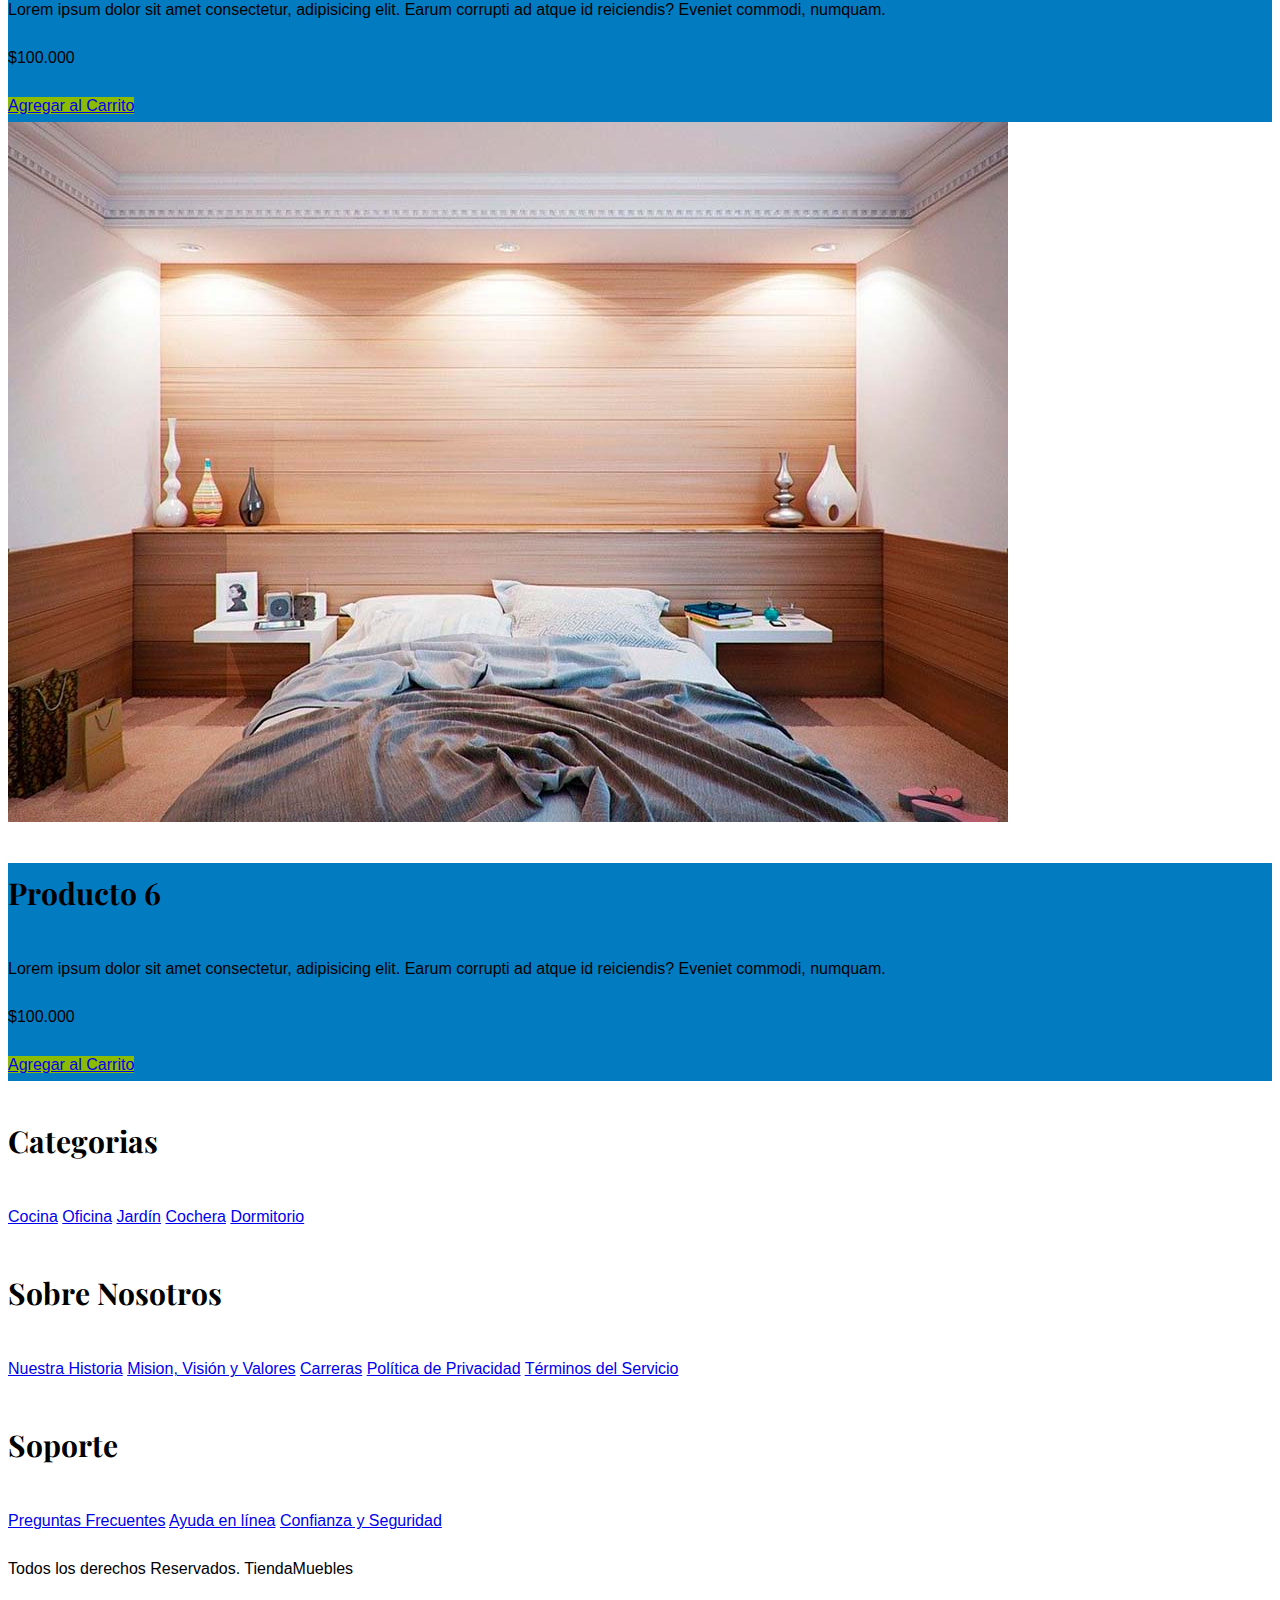
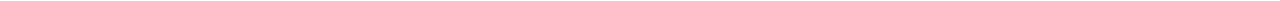
<file: tienda.html>
<!DOCTYPE html>
<html lang="en">

<head>
  <meta charset="UTF-8">
  <meta http-equiv="X-UA-Compatible" content="IE=edge">
  <meta name="viewport" content="width=device-width, initial-scale=1.0">
  <title>Ecommerce - Tienda</title>
  <link rel="preconnect" href="https://fonts.googleapis.com">
  <link rel="preconnect" href="https://fonts.gstatic.com" crossorigin>
  <link
    href="https://fonts.googleapis.com/css2?family=Playfair+Display:wght@700&family=Raleway:wght@400;700;900&display=swap"
    rel="stylesheet">
  <link href="https://cdn.jsdelivr.net/npm/bootstrap@5.3.0-alpha3/dist/css/bootstrap.min.css" rel="stylesheet"
    integrity="sha384-KK94CHFLLe+nY2dmCWGMq91rCGa5gtU4mk92HdvYe+M/SXH301p5ILy+dN9+nJOZ" crossorigin="anonymous">
  <link rel="stylesheet" href="css/app.css">
</head>

<body>

  <header class="py-4">
    <h1 class="text-center">Tienda <span class="text-primary">Muebles</span></h1>
  </header>

  <div class="border-top py-4">
    <div class="navbar navbar-expand-lg container navbar-light">
      <a class="navbar-brand nombre-sitio d-lg-none fs-2 fw-bold text-uppercase" href="index.html">Tienda Muebles</a>
      <button class="navbar-toggler" type="button" data-bs-toggle="collapse" data-bs-target="#navegacion">
        <span class="navbar-toggler-icon"></span>
      </button>

      <div id="navegacion" class="collapse navbar-collapse">
        <nav class="navbar-nav container d-flex flex-md-row justify-content-md-between text-center">
          <a class="text-dark text-decoration-none" href="index.html">Inicio</a>
          <a class="text-dark text-decoration-none" href="nosotros.html">Nosotros</a>
          <a class="text-dark text-decoration-none" href="tienda.html">Tienda</a>
          <a class="text-dark text-decoration-none" href="blog.html">Blog</a>
          <a class="text-dark text-decoration-none" href="galeria.html">Galeria</a>
          <a class="text-dark text-decoration-none" href="contacto.html">Contacto</a>
        </nav>
      </div>
    </div>
  </div>

  <main class="container-xl py-5">
    <h2 class="text-center my-5">Nuestro Productos</h2>

    <div class="row g-0 pt-5 mb-4">
      <div class="col-md-8 producto">
        <img class="img-fluid" src="img/producto1.jpg" alt="imagen producto">
      </div>
      <div class="col-md-4 bg-primary text-center p-5 text-white d-flex flex-column justify-content-center">
        <h3>Producto 1</h3>
        <p>Lorem ipsum dolor sit amet consectetur, adipisicing elit. Earum corrupti ad atque id reiciendis? Eveniet
          commodi, numquam.</p>
        <p class="fs-1 fw-bold">$100.000</p>
        <a class="btn btn-success fs-3 fw-bold text-uppercase py-3" href="#">Agregar al Carrito</a>
      </div>
    </div>

    <div class="row">
      <div class="col-md-6 mb-4">
        <div class="card">
          <img class="card-img-top" src="img/producto2.jpg" alt="imagen producto">
          <div class="card-body bg-primary text-center text-white p-5">
            <h3>Producto 2</h3>
            <p>Lorem ipsum dolor sit amet consectetur, adipisicing elit. Earum corrupti ad atque id reiciendis? Eveniet
              commodi, numquam.</p>
            <p class="fs-1 fw-bold">$100.000</p>
            <a class="btn btn-success fs-3 fw-bold text-uppercase py-3 d-block" href="#">Agregar al Carrito</a>
          </div>
        </div>
      </div>

      <div class="col-md-6 mb-4">
        <div class="card">
          <img class="card-img-top" src="img/producto3.jpg" alt="imagen producto">
          <div class="card-body bg-primary text-center text-white p-5">
            <h3>Producto 3</h3>
            <p>Lorem ipsum dolor sit amet consectetur, adipisicing elit. Earum corrupti ad atque id reiciendis? Eveniet
              commodi, numquam.</p>
            <p class="fs-1 fw-bold">$100.000</p>
            <a class="btn btn-success fs-3 fw-bold text-uppercase py-3 d-block" href="#">Agregar al Carrito</a>
          </div>
        </div>
      </div>
    </div>

    <div class="row">
      <div class="col-md-4 mb-4">
        <div class="card">
          <img class="card-img-top" src="img/producto4.jpg" alt="imagen producto">
          <div class="card-body bg-primary text-center text-white p-5">
            <h3>Producto 4</h3>
            <p>Lorem ipsum dolor sit amet consectetur, adipisicing elit. Earum corrupti ad atque id reiciendis? Eveniet
              commodi, numquam.</p>
            <p class="fs-1 fw-bold">$100.000</p>
            <a class="btn btn-success fs-3 fw-bold text-uppercase py-3 d-block" href="#">Agregar al Carrito</a>
          </div>
        </div>
      </div>

      <div class="col-md-4 mb-4">
        <div class="card">
          <img class="card-img-top" src="img/producto5.jpg" alt="imagen producto">
          <div class="card-body bg-primary text-center text-white p-5">
            <h3>Producto 5</h3>
            <p>Lorem ipsum dolor sit amet consectetur, adipisicing elit. Earum corrupti ad atque id reiciendis? Eveniet
              commodi, numquam.</p>
            <p class="fs-1 fw-bold">$100.000</p>
            <a class="btn btn-success fs-3 fw-bold text-uppercase py-3 d-block" href="#">Agregar al Carrito</a>
          </div>
        </div>
      </div>

      <div class="col-md-4 mb-4">
        <div class="card">
          <img class="card-img-top" src="img/producto6.jpg" alt="imagen producto">
          <div class="card-body bg-primary text-center text-white p-5">
            <h3>Producto 6</h3>
            <p>Lorem ipsum dolor sit amet consectetur, adipisicing elit. Earum corrupti ad atque id reiciendis? Eveniet
              commodi, numquam.</p>
            <p class="fs-1 fw-bold">$100.000</p>
            <a class="btn btn-success fs-3 fw-bold text-uppercase py-3 d-block" href="#">Agregar al Carrito</a>
          </div>
        </div>
      </div>
    </div>
  </main>


  <footer class="pt-5 mt-5 border-top">
    <div class="container-xl mt-5">
      <div class="row">
        <div class="col-md-4 mb-4 mb-md-0 text-center">
          <h3 class="mb-4">Categorias</h3>
          <nav class="d-flex flex-column">
            <a class="text-dark text-decoration-none" href="#">Cocina</a>
            <a class="text-dark text-decoration-none" href="#">Oficina</a>
            <a class="text-dark text-decoration-none" href="#">Jardín</a>
            <a class="text-dark text-decoration-none" href="#">Cochera</a>
            <a class="text-dark text-decoration-none" href="#">Dormitorio</a>
          </nav>
        </div>

        <div class="col-md-4 mb-4 mb-md-0 text-center">
          <h3 class="mb-4">Sobre Nosotros</h3>
          <nav class="d-flex flex-column">
            <a class="text-dark text-decoration-none" href="#">Nuestra Historia</a>
            <a class="text-dark text-decoration-none" href="#">Mision, Visión y Valores</a>
            <a class="text-dark text-decoration-none" href="#">Carreras</a>
            <a class="text-dark text-decoration-none" href="#">Política de Privacidad</a>
            <a class="text-dark text-decoration-none" href="#">Términos del Servicio</a>
          </nav>
        </div>

        <div class="col-md-4 mb-4 mb-md-0 text-center">
          <h3 class="mb-4">Soporte</h3>
          <nav class="d-flex flex-column">
            <a class="text-dark text-decoration-none" href="#">Preguntas Frecuentes</a>
            <a class="text-dark text-decoration-none" href="#">Ayuda en línea</a>
            <a class="text-dark text-decoration-none" href="#">Confianza y Seguridad</a>
          </nav>
        </div>
      </div>

      <p class="fs-2 text-center mt-5">Todos los derechos Reservados. TiendaMuebles</p>
    </div>
  </footer>

  <script src="https://cdn.jsdelivr.net/npm/bootstrap@5.3.0-alpha3/dist/js/bootstrap.bundle.min.js"
    integrity="sha384-ENjdO4Dr2bkBIFxQpeoTz1HIcje39Wm4jDKdf19U8gI4ddQ3GYNS7NTKfAdVQSZe" crossorigin="anonymous">
    </script>
</body>

</html>
</file>
<file: css/app.css>
:root {
	--bs-blur: #037bc0;
	--bs-green: #8cbc00;
}

html {
	box-sizing: border-box;
	font-size: 62.5%;
}

body {
	font-family: "Ralewey", sans-serif;
	font-size: 1.6rem;
	line-height: 2;
}

h1,
h2,
h3 {
	font-family: "Playfair Display", serif;
}

h1 {
	font-size: 3.8rem;
}
@media (min-width: 768px) {
	h1 {
		font-size: 5rem;
	}
}

h2 {
	font-size: 3.2rem;
}
@media (min-width: 768px) {
	h2 {
		font-size: 4rem;
	}
}

h3 {
	font-size: 2.4rem;
}
@media (min-width: 768px) {
	h3 {
		font-size: 3rem;
	}
}

/* Rescribir Colores */
.text-primary,
.nombre-sitio {
	color: var(--bs-blur) !important;
}
.btn-success {
	background-color: var(--bs-green) !important;
}
.bg-primary,
.btn-primary {
	background-color: var(--bs-blur) !important;
}

.hero {
	background-image: url(../img/principal.jpg);
	height: 25rem;
	background-size: cover;
	background-position: center center;
}
@media (min-width: 768px) {
	.hero {
		height: 55rem;
	}
}

/* Productos */
@media (min-width: 768px) {
	.producto img {
		height: 45rem;
		width: 100%;
		object-fit: cover;
	}
}

.categoria img {
	transition-property: transform;
	transition-duration: 300ms;
}
.categoria img:hover {
	transform: scale(1.2);
}

.galeria li:not(:last-of-type) {
	margin-bottom: 1rem;
}

.form-control {
	padding: 1rem;
	font-size: 1.6rem;
}
</file>
